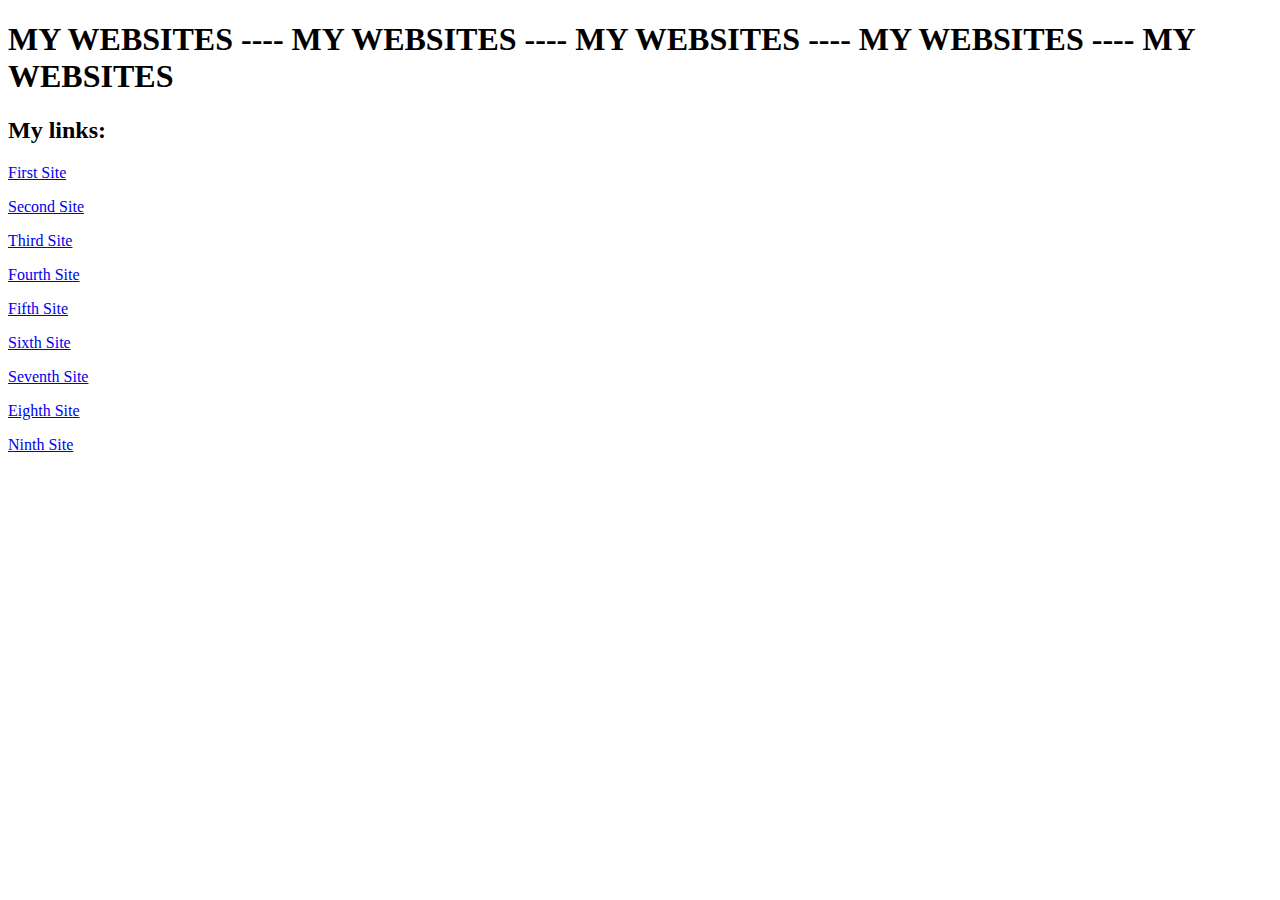
<file: index.html>
<!DOCTYPE html>
<html>


<h1>MY WEBSITES ---- MY WEBSITES ---- MY WEBSITES ---- MY WEBSITES ---- MY WEBSITES</h1>

  <h2>My links:</h2>
<p><a href="firstpage.html">First Site</a></p>


<p><a href="index2.html">Second Site</a></p>


<p><a href="index3.html">Third Site</a></p>


<p><a href="index4.html">Fourth Site</a></p>


<p><a href="index5.html">Fifth Site</a></p>


<p><a href="index6.html">Sixth Site</a></p>


<p><a href="csstextformatting (1).html">Seventh Site</a></p>


<p><a href="cssposition (1).html">Eighth Site</a></p>

<p><a href="drawingexercise.html">Ninth Site</a></p>


</html>
</file>
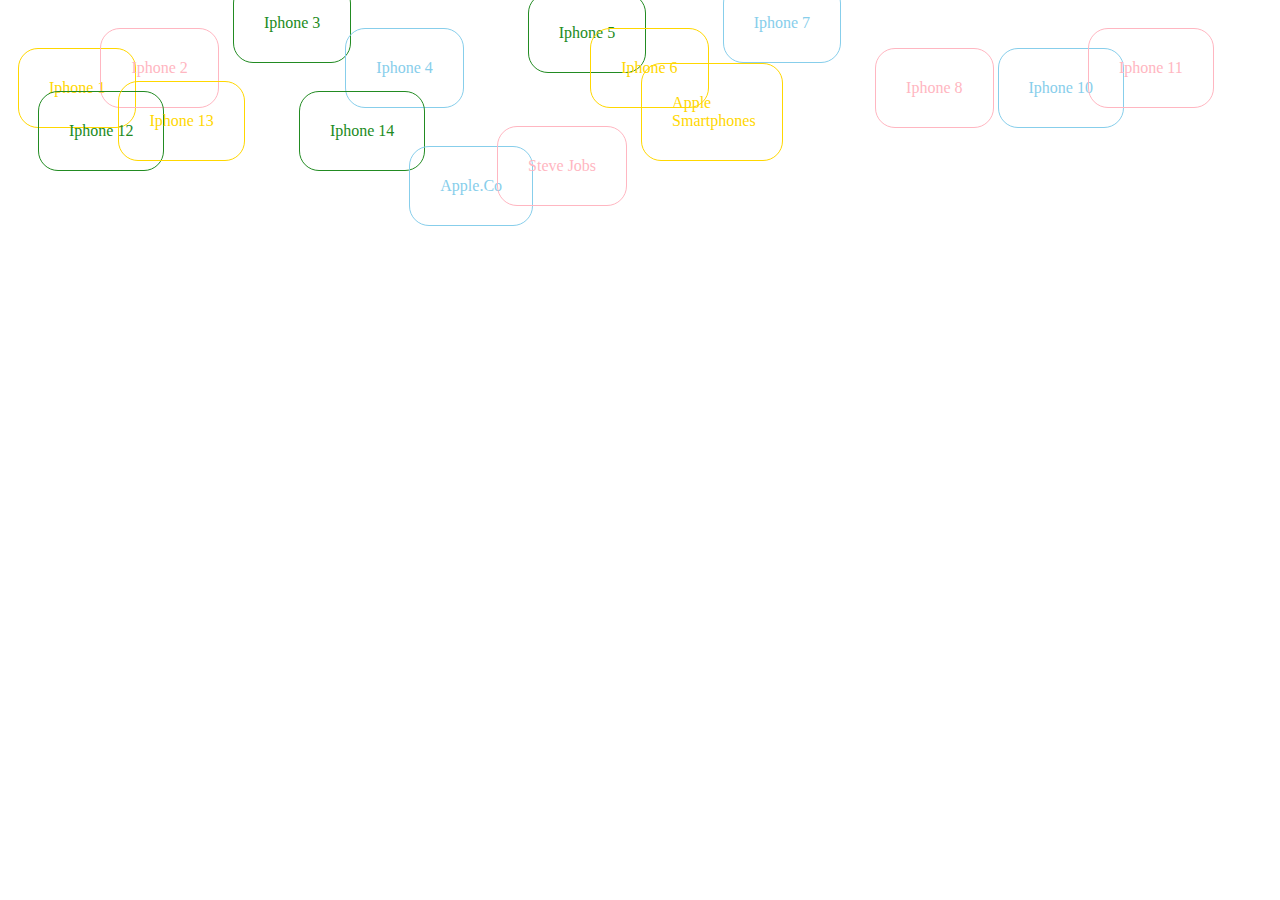
<file: cssposition (1).html>
<!DOCTYPE html>
<html>
  <head>
    <title>CSS Position</title>
    <meta name="viewport" content="width=device-width,initial-scale=1.0" />
    <meta charset="utf-8" />
    <link rel="stylesheet" href="cssposition.css" />
  </head>

  <body>

    <p class="t40-l10 gold">Iphone 1</p>
    <p class="t20-r30 lightpink">Iphone 2</p>
    <p class="b25-r20 forestgreen">Iphone 3</p>
    <p class="t20-r30 skyblue">Iphone 4</p>

    <p class="b15-l30 forestgreen">Iphone 5</p>
    <p class="t20-r30 gold">Iphone 6</p>
    <p class="b25-r20 skyblue">Iphone 7</p>
    <p class="t40-l10 lightpink">Iphone 8</p>

    <p class="t40-l10 skyblue">Iphone 10</p>
    <p class="t20-r30 lightpink">Iphone 11</p>
    <p class="b15-l30 forestgreen">Iphone 12</p>
    <p class="b25-r20 gold">Iphone 13</p>

    <p class="b15-l30 forestgreen">Iphone 14</p>
    <p class="t40-l10 skyblue">Apple.Co</p>
    <p class="t20-r30 lightpink">Steve Jobs</p>
    <p class="b25-r20 gold">Apple Smartphones</p>


  </body>
</html>
</file>
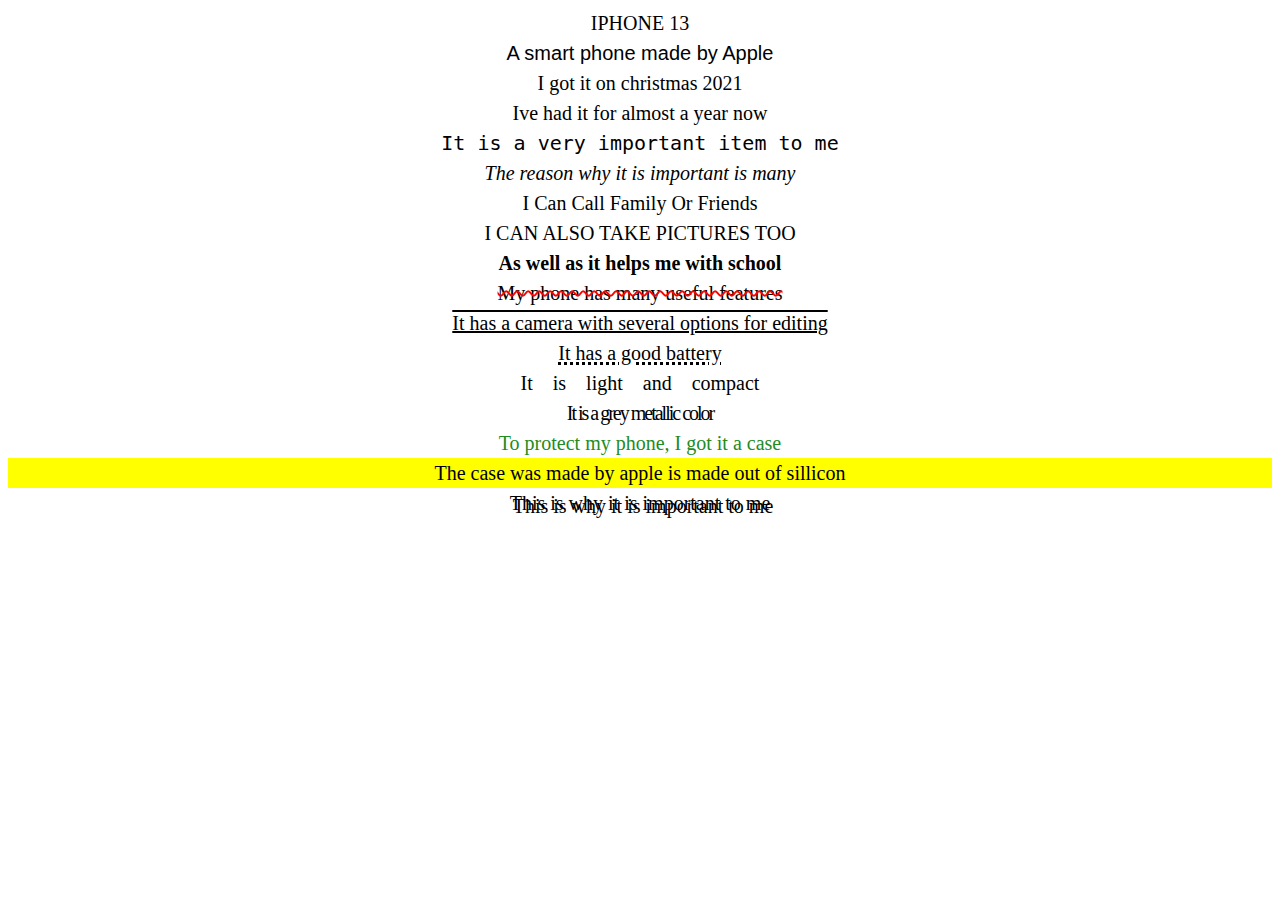
<file: csstextformatting (1).html>
<!DOCTYPE html>
<html>
  <head>
    <title>CSS Text Formatting</title>
    <meta name="viewport" content="width=device-width,initial-scale=1.0" />
    <meta charset="utf-8" />
    <link rel="stylesheet" href="csstextformatting.css" />
  </head>

  <body>

    <p class="">IPHONE 13</p>
    <p class="sans-serif">A smart phone made by Apple</p>
    <p class="cursive">I got it on christmas 2021</p>
    <p class="fantasy">Ive had it for almost a year now</p>
    <p class="monospace">It is a very important item to me</p>
    <p class="italic">The reason why it is important is many</p>
    <p class="capitalize">I can call family or friends</p>
    <p class="uppercase">I can also take pictures too</p>
    <p class="bold">As well as it helps me with school</p>
    <p class="line-through">My phone has many useful features</p>
    <p class="underline-overline">It has a camera with several options for editing</p>
    <p class="dotted-underline">It has a good battery</p>
    <p class="word-spacing">It is light and compact</p>
    <p class="letter-spacing">It is a grey metallic color</p>
    <p class="color">To protect my phone, I got it a case</p>
    <p class="background-color">The case was made by apple is made out of sillicon</p>
    <p class="solid-text-shadow">This is why it is important to me</p>
    <p class="soft-text-shadow"></p>

  </body>
</html>
</file>
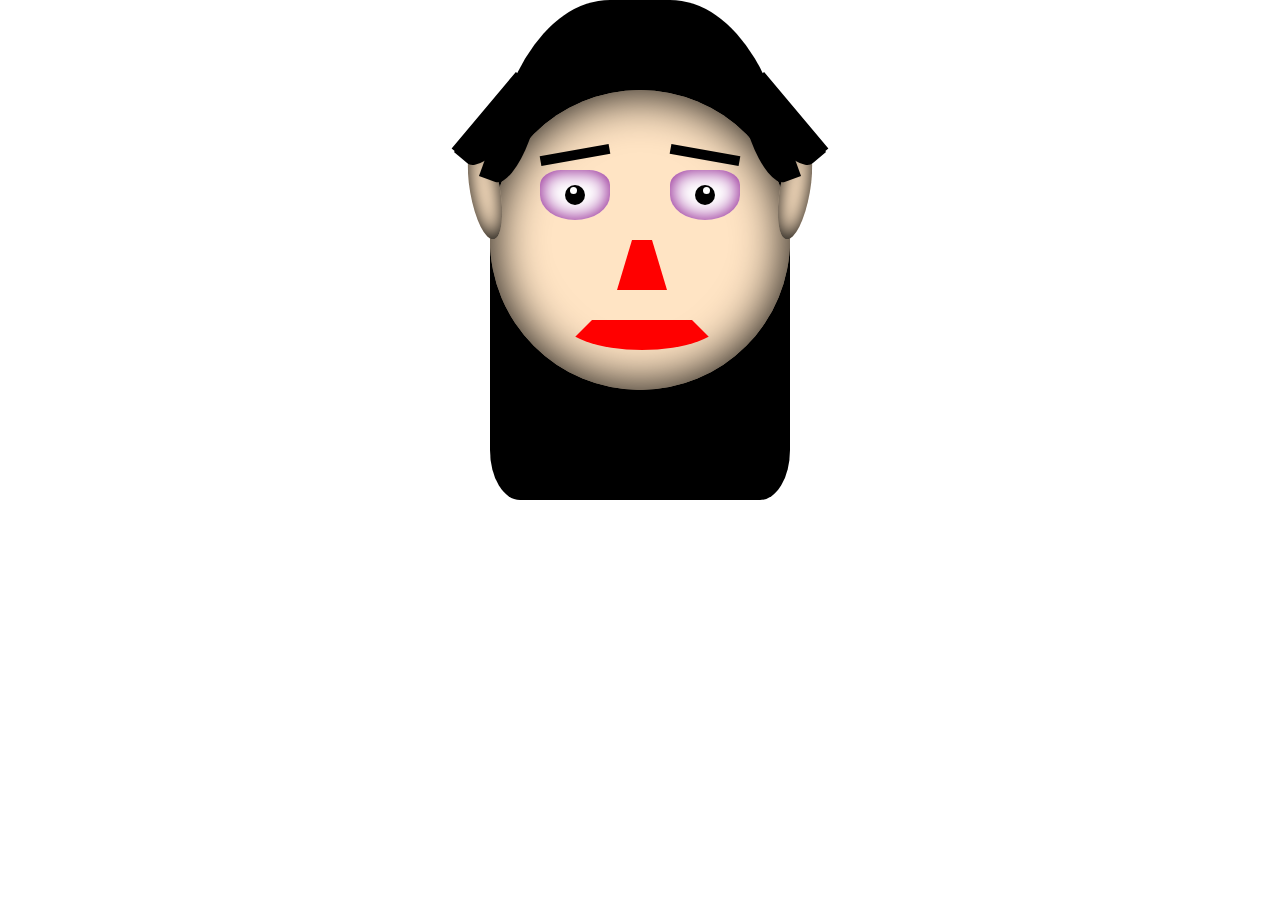
<file: drawingexercise.html>
<!DOCTYPE html>
<html>

<head>
  <title>Timothee Chalamet</title>
  <meta charset="utf-8">
  <meta name="viewport" content="width=device-width,initial-scale=1.0">
  <link rel="stylesheet" href="drawingexercise.css">
</head>

<body>

  <div id="canvas">
    <div id="tophair">
      <div id="skin">
        <div id="curlyhair1"></div>
        <div id="curlyhair2"></div>
        <div id="curlyhair3"></div>
        <div id="curlyhair4"></div>
        <div id="curlyhair5"></div>
        <div id="curlyhair6"></div>
        <div id="eye1"></div>
        <div id="eye2"></div>
        <div id="eyebrow1"></div>
        <div id="eyebrow2"></div>
        <div id="iris1"></div>
        <div id="iris2"></div>
        <div id="pupil1"></div>
        <div id="pupil2"></div>
        <div id="nose"></div>
        <div id="lips"></div>
        <div id="ear1"></div>
        <div id="ear2"></div>
      </div>
    </div>
  </div>

</body>

</html>
</file>
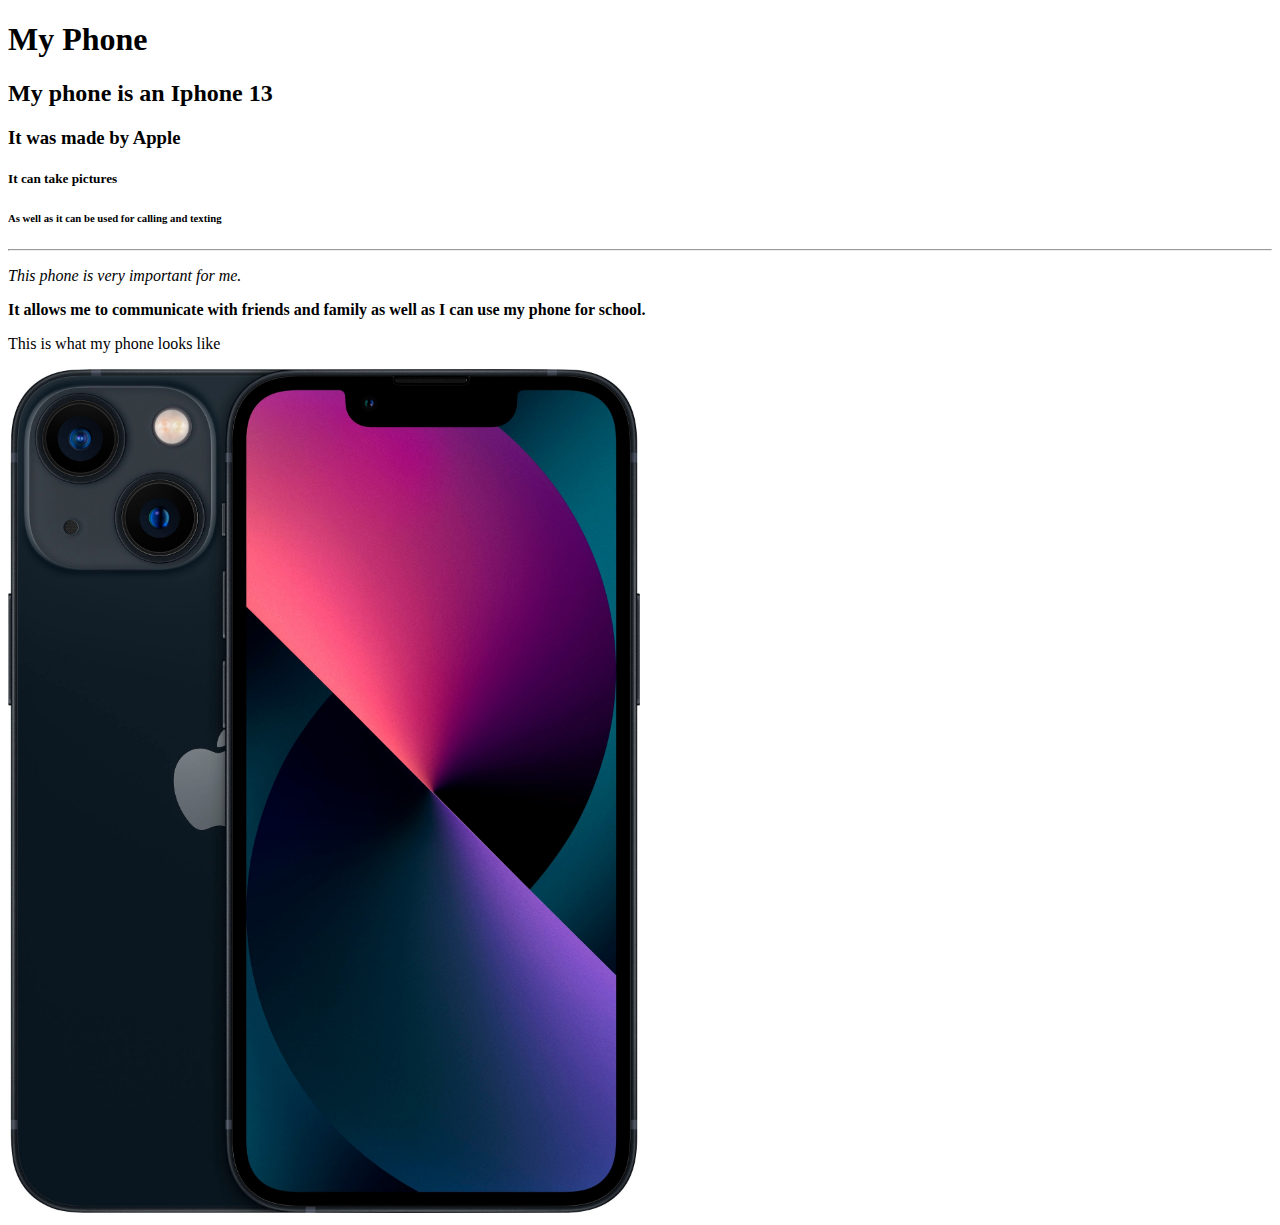
<file: firstpage.html>
<!DOCTYPE html>
<html>

  <head>
    <title>HTML Basics Overview</title>
    <meta name="viewport" content="width=device-width,initial-scale=1.0" />
    <meta charset="utf-8"/>
  </head>

  <body>
    <h1>My Phone</h1>
    <h2>My phone is an Iphone 13</h2>
    <h3>It was made by Apple</h3>
    <h4></h4>
    <h5>It can take pictures</h5>
    <h6>As well as it can be used for calling and texting</h6>

    <p></p>


    <p>

    </p>

    <hr>


    <p><em>This phone is very important for me.</em></p>

    <p><strong>It allows me to communicate with friends and family as well as I can use my phone for school.</strong></p>

    <p> This is what my phone looks like</p>

    <img src="Iphone 13 picture.jpg" width="50%">

  </body>

</html>
</file>
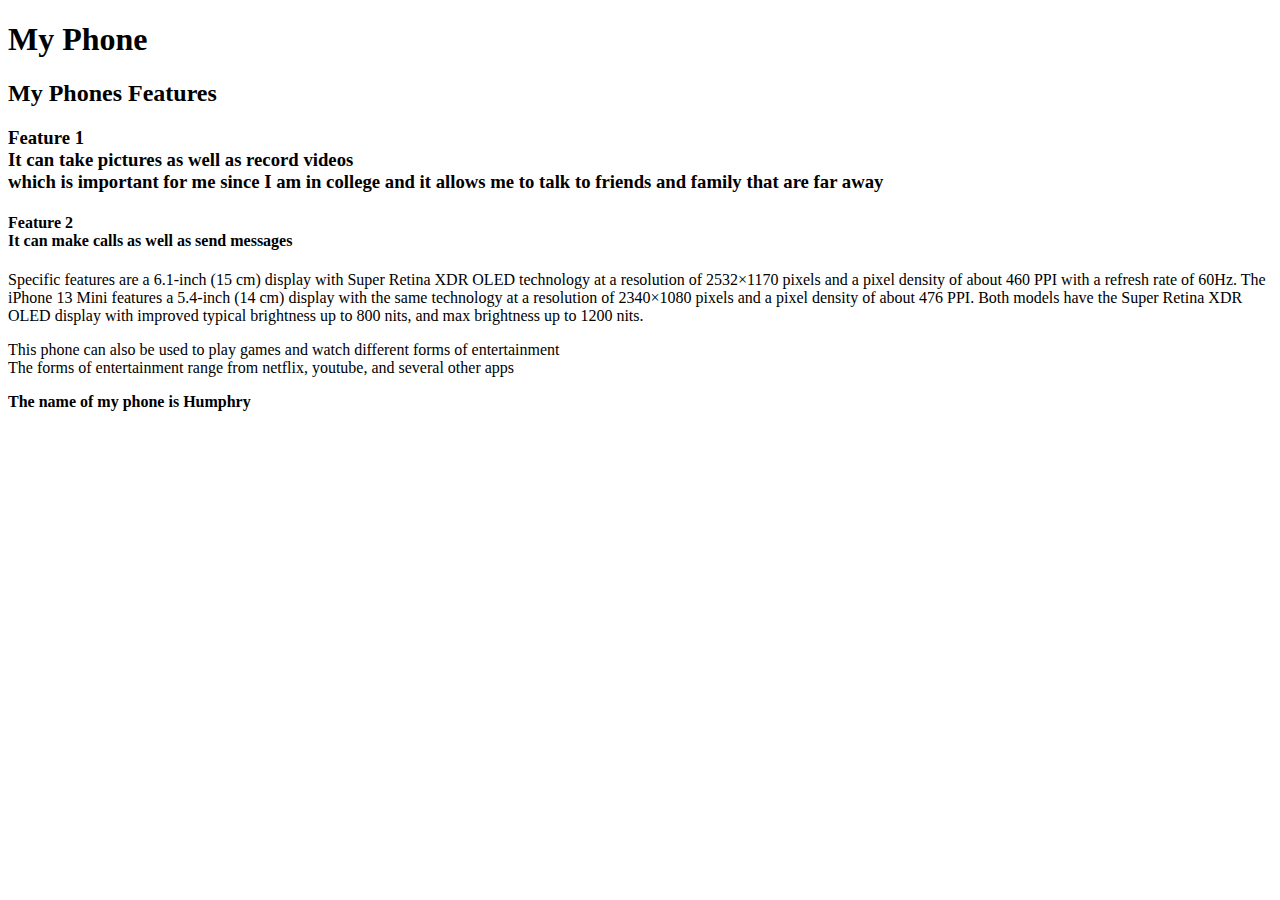
<file: index2.html>
<!DOCTYPE html>
<html>

  <head>
    <title>HTML Basics Overview</title>
    <meta name="viewport" content="width=device-width,initial-scale=1.0" />
    <meta charset="utf-8"/>
  </head>

  <body>
    <h1>My Phone</h1>
    <h2>My Phones Features</h2>
    <h3>Feature 1<br>It can take pictures as well as record videos<br>which is important for me since I am in college and it allows me to talk to friends and family that are far away</h3>
    <h4>Feature 2<br>It can make calls as well as send messages</h4>

    <p>Specific features are a 6.1-inch (15 cm) display with Super Retina XDR OLED technology at a resolution of 2532×1170 pixels and a pixel density of about 460 PPI with a refresh rate of 60Hz. The iPhone 13 Mini features a 5.4-inch (14 cm) display with the same technology at a resolution of 2340×1080 pixels and a pixel density of about 476 PPI. Both models have the Super Retina XDR OLED display with improved typical brightness up to 800 nits, and max brightness up to 1200 nits.

    <p>This phone can also be used to play games and watch different forms of entertainment<br>The forms of entertainment range from netflix, youtube, and several other apps</p>


    <p><strong>The name of my phone is Humphry</strong></p>

  </body>

</html>
</file>
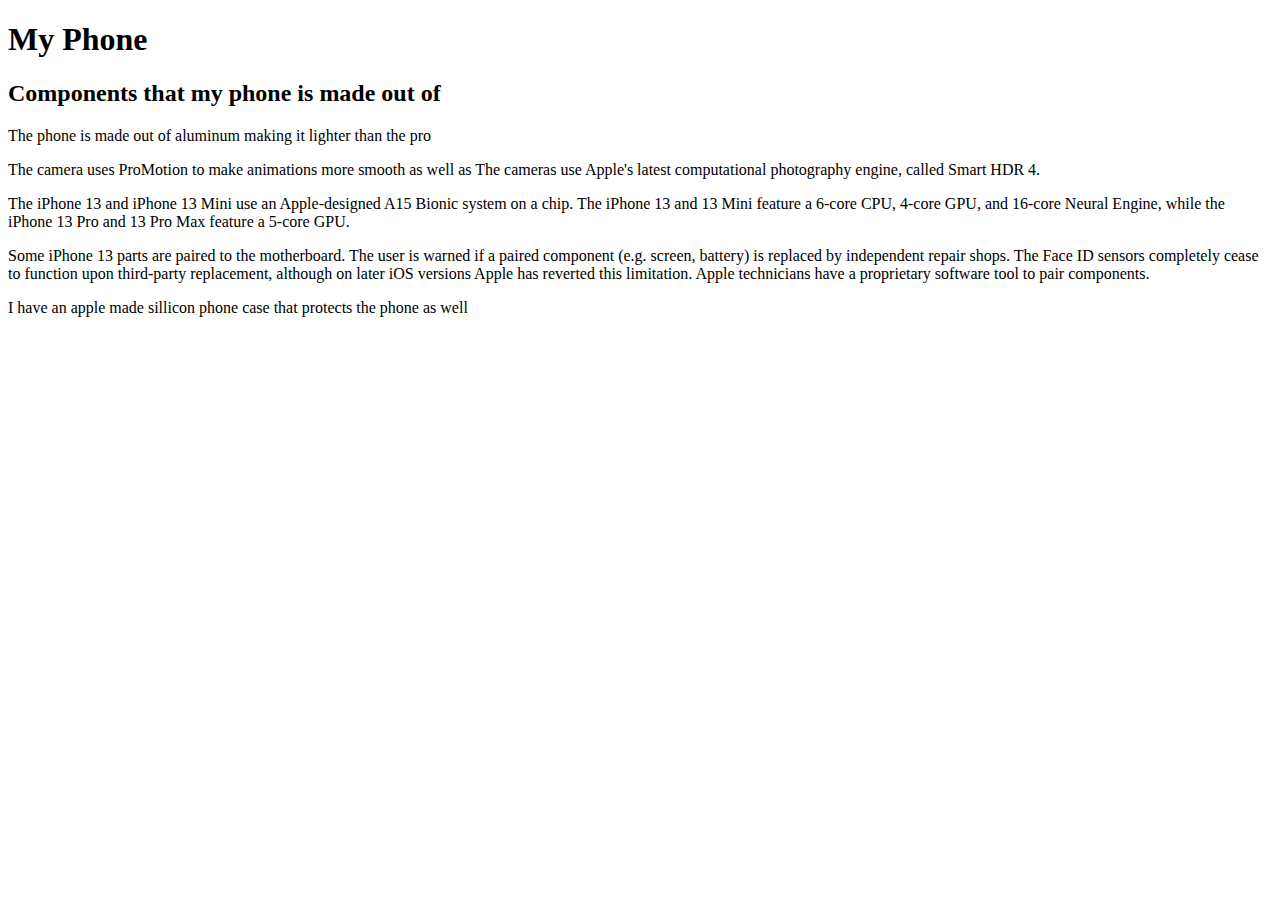
<file: index3.html>
<!DOCTYPE html>
<html>

  <head>
    <title>HTML Basics Overview</title>
    <meta name="viewport" content="width=device-width,initial-scale=1.0" />
    <meta charset="utf-8"/>
  </head>

  <body>
    <h1>My Phone</h1>
    <h2>Components that my phone is made out of</h2>

    <p>The phone is made out of aluminum making it lighter than the pro</p>

    <p>The camera uses ProMotion to make animations more smooth as well as The cameras use Apple's latest computational photography engine, called Smart HDR 4.</p>

    <p>The iPhone 13 and iPhone 13 Mini use an Apple-designed A15 Bionic system on a chip. The iPhone 13 and 13 Mini feature a 6-core CPU, 4-core GPU, and 16-core Neural Engine, while the iPhone 13 Pro and 13 Pro Max feature a 5-core GPU.</p>

    <p>Some iPhone 13 parts are paired to the motherboard. The user is warned if a paired component (e.g. screen, battery) is replaced by independent repair shops. The Face ID sensors completely cease to function upon third-party replacement, although on later iOS versions Apple has reverted this limitation. Apple technicians have a proprietary software tool to pair components.</p>

    <p>I have an apple made sillicon phone case that protects the phone as well</p>

  </body>

</html>
</file>
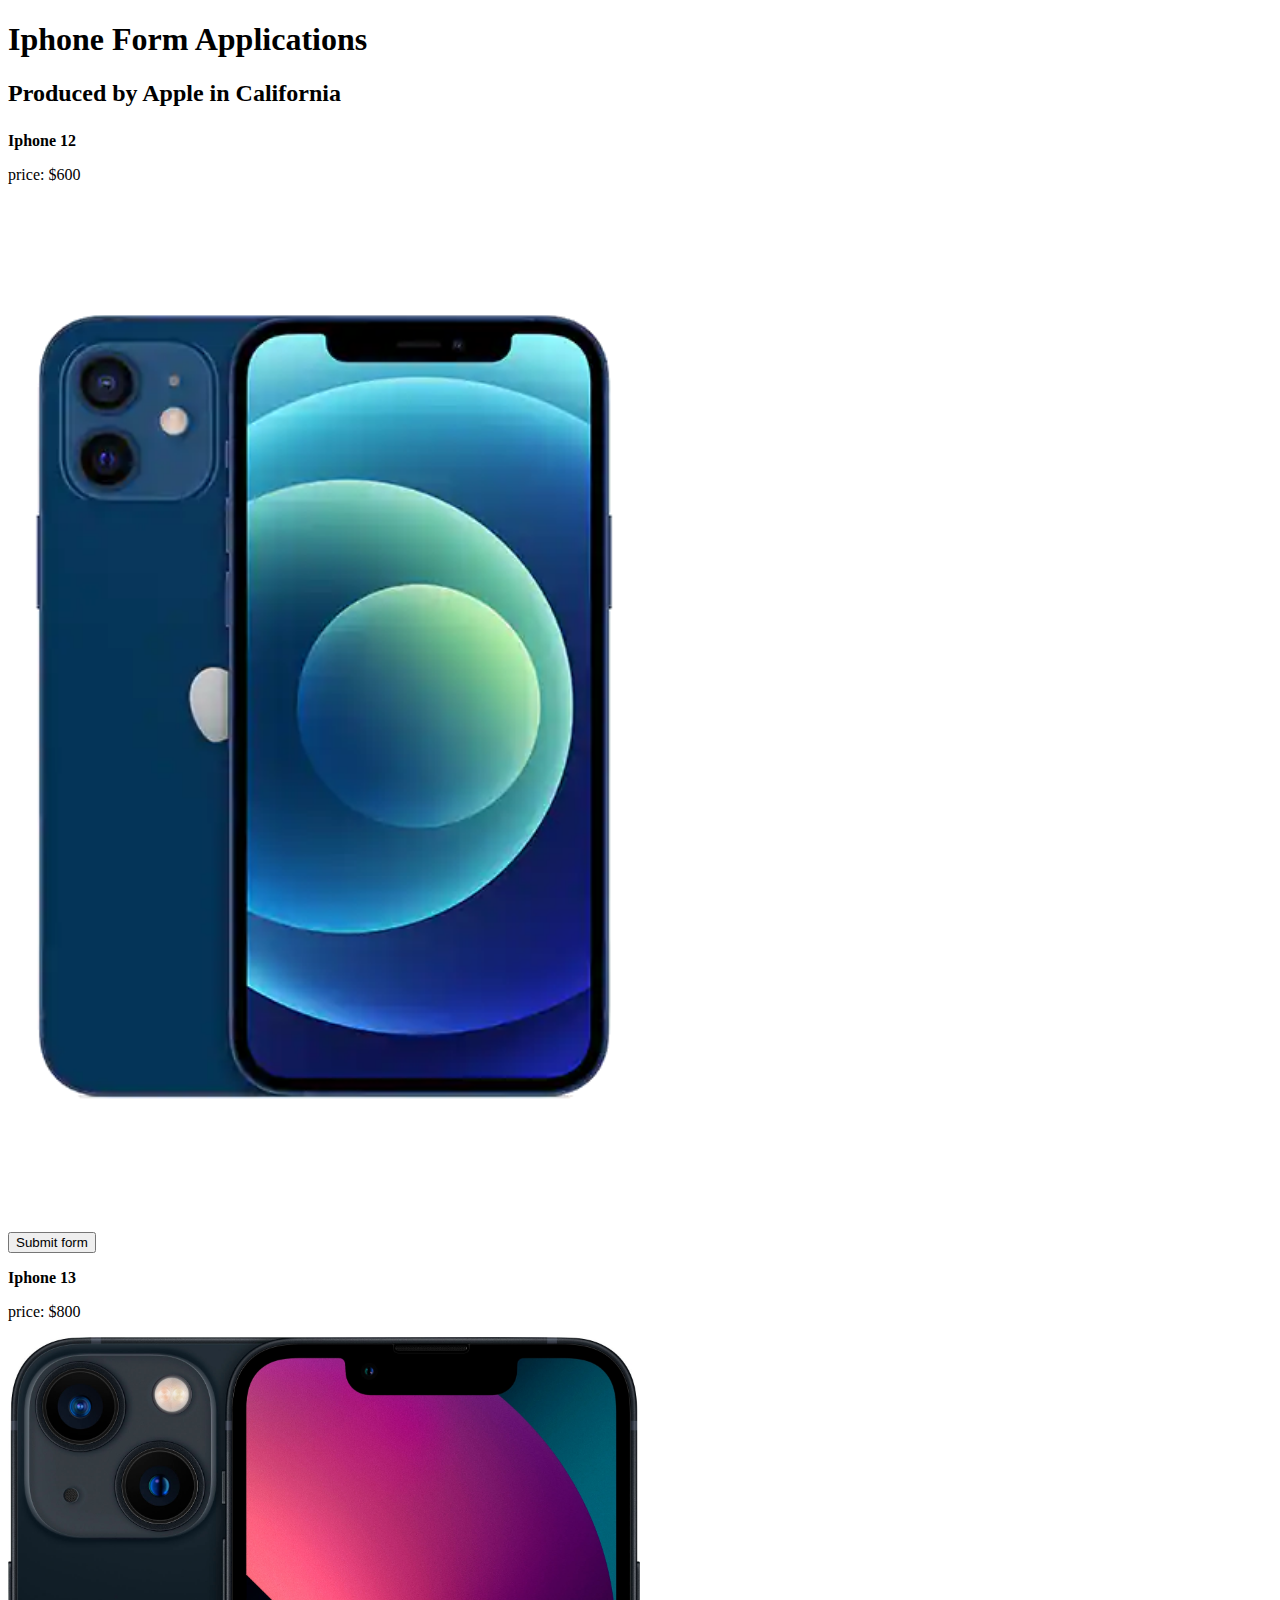
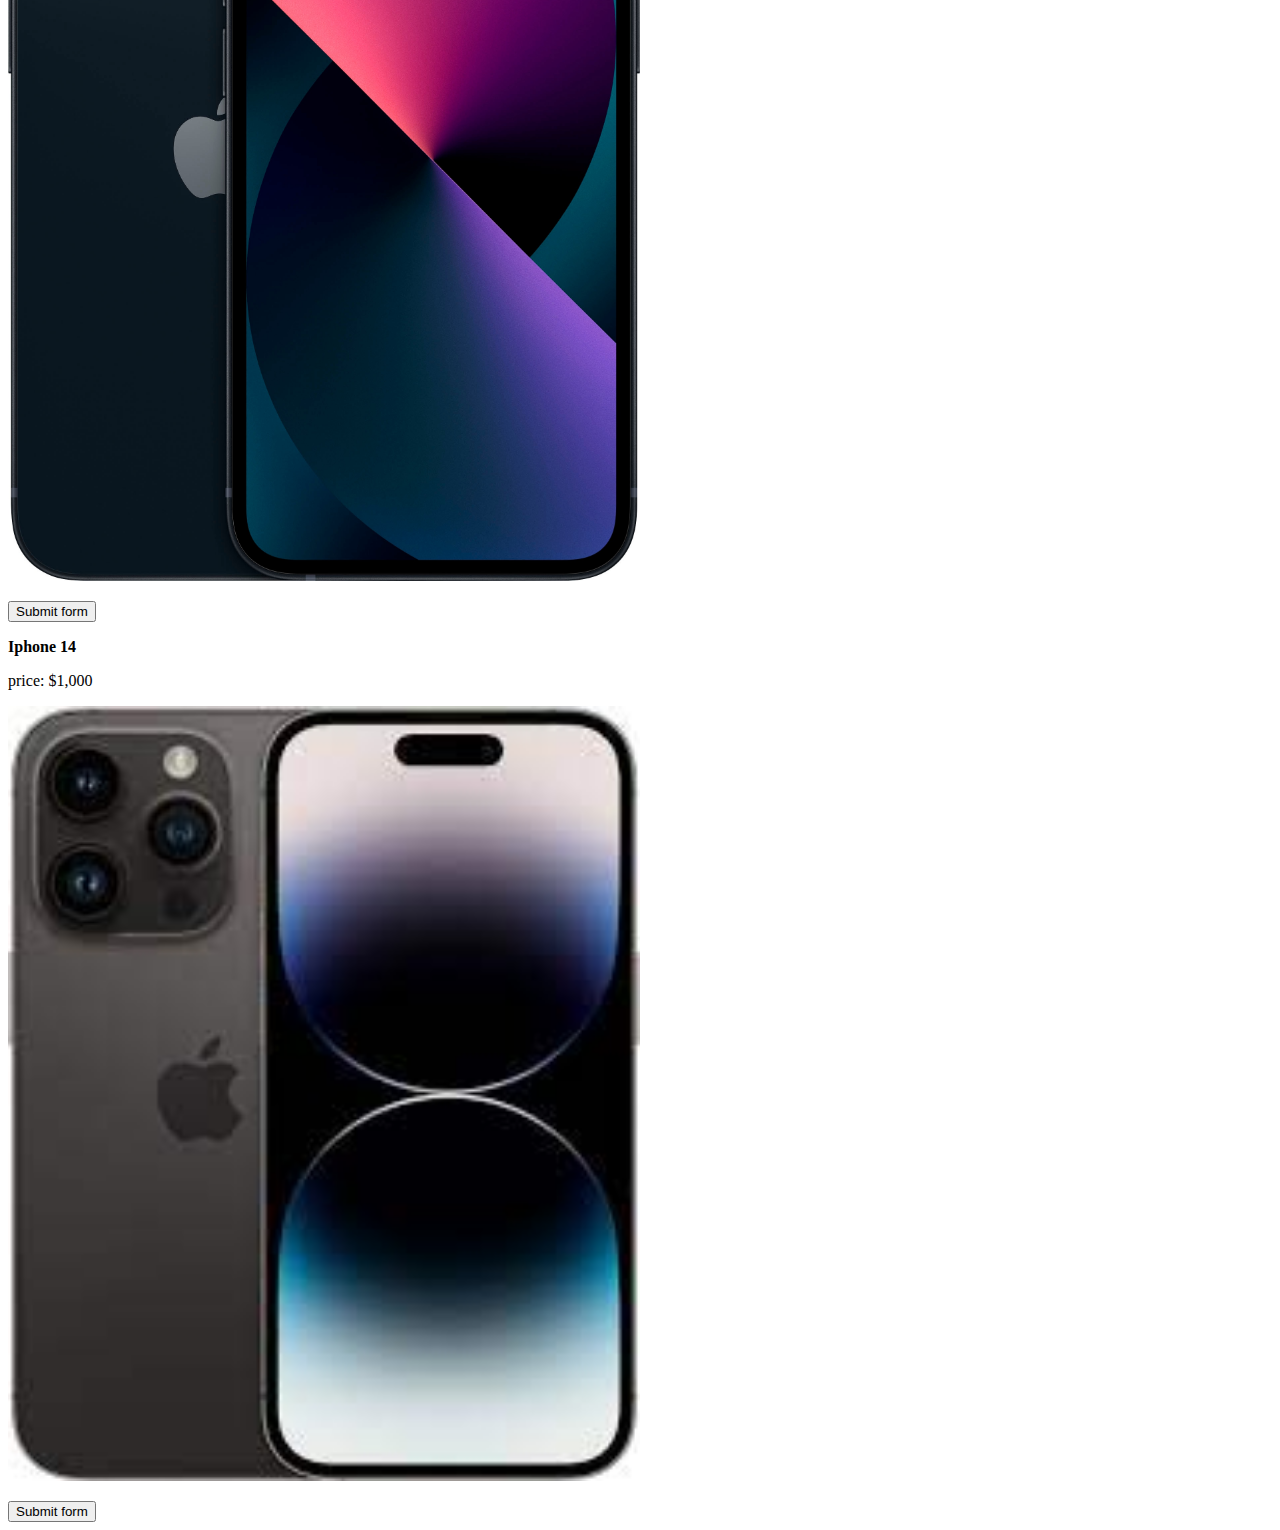
<file: index4.html>
<!DOCTYPE html>
<html>

  <head>
    <title>HTML Basics Overview</title>
    <meta name="viewport" content="width=device-width,initial-scale=1.0" />
    <meta charset="utf-8"/>
  </head>

  <body>
    <h1>Iphone Form Applications </h1>
    <h2>Produced by Apple in California</h2>
    <h3></h3>
    <h4></h4>
    <h5></h5>
    <h6></h6>

    <p><strong>Iphone 12</strong></p>
    <p>price: $600</p>
    <img src="Iphone 12 picture.jpg" width="50%">
    <p></p>
    <button>
      Submit form
    </button>

    <p><strong>Iphone 13</strong></p>
    <p>price: $800</p>
    <img src="Iphone 13 picture.jpg" width="50%">
    <p></p>
    <button>
      Submit form
    </button>

    <p><strong>Iphone 14</strong></p>
    <p>price: $1,000</p>
    <img src="Iphone 14 picture.jpg" width="50%">

<p></p>
<button>
  Submit form
</button>

  </body>

</html>
</file>
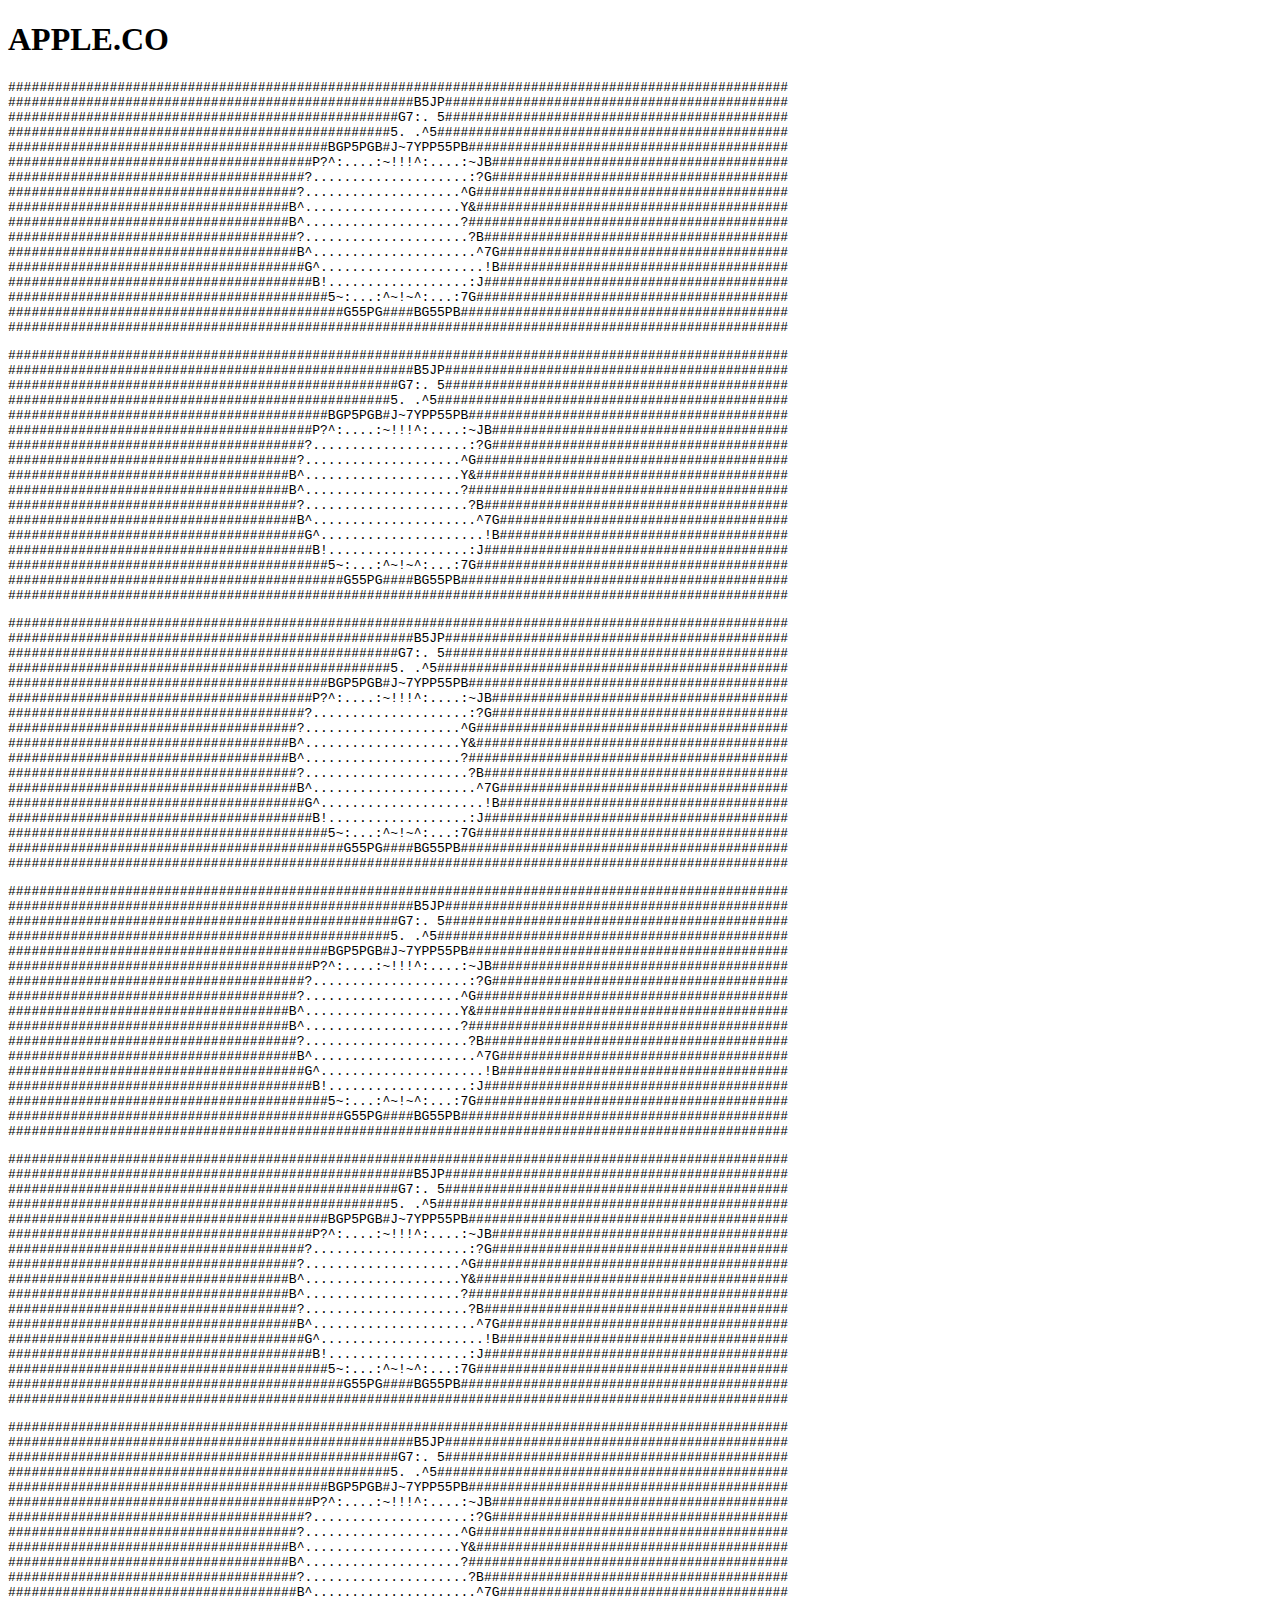
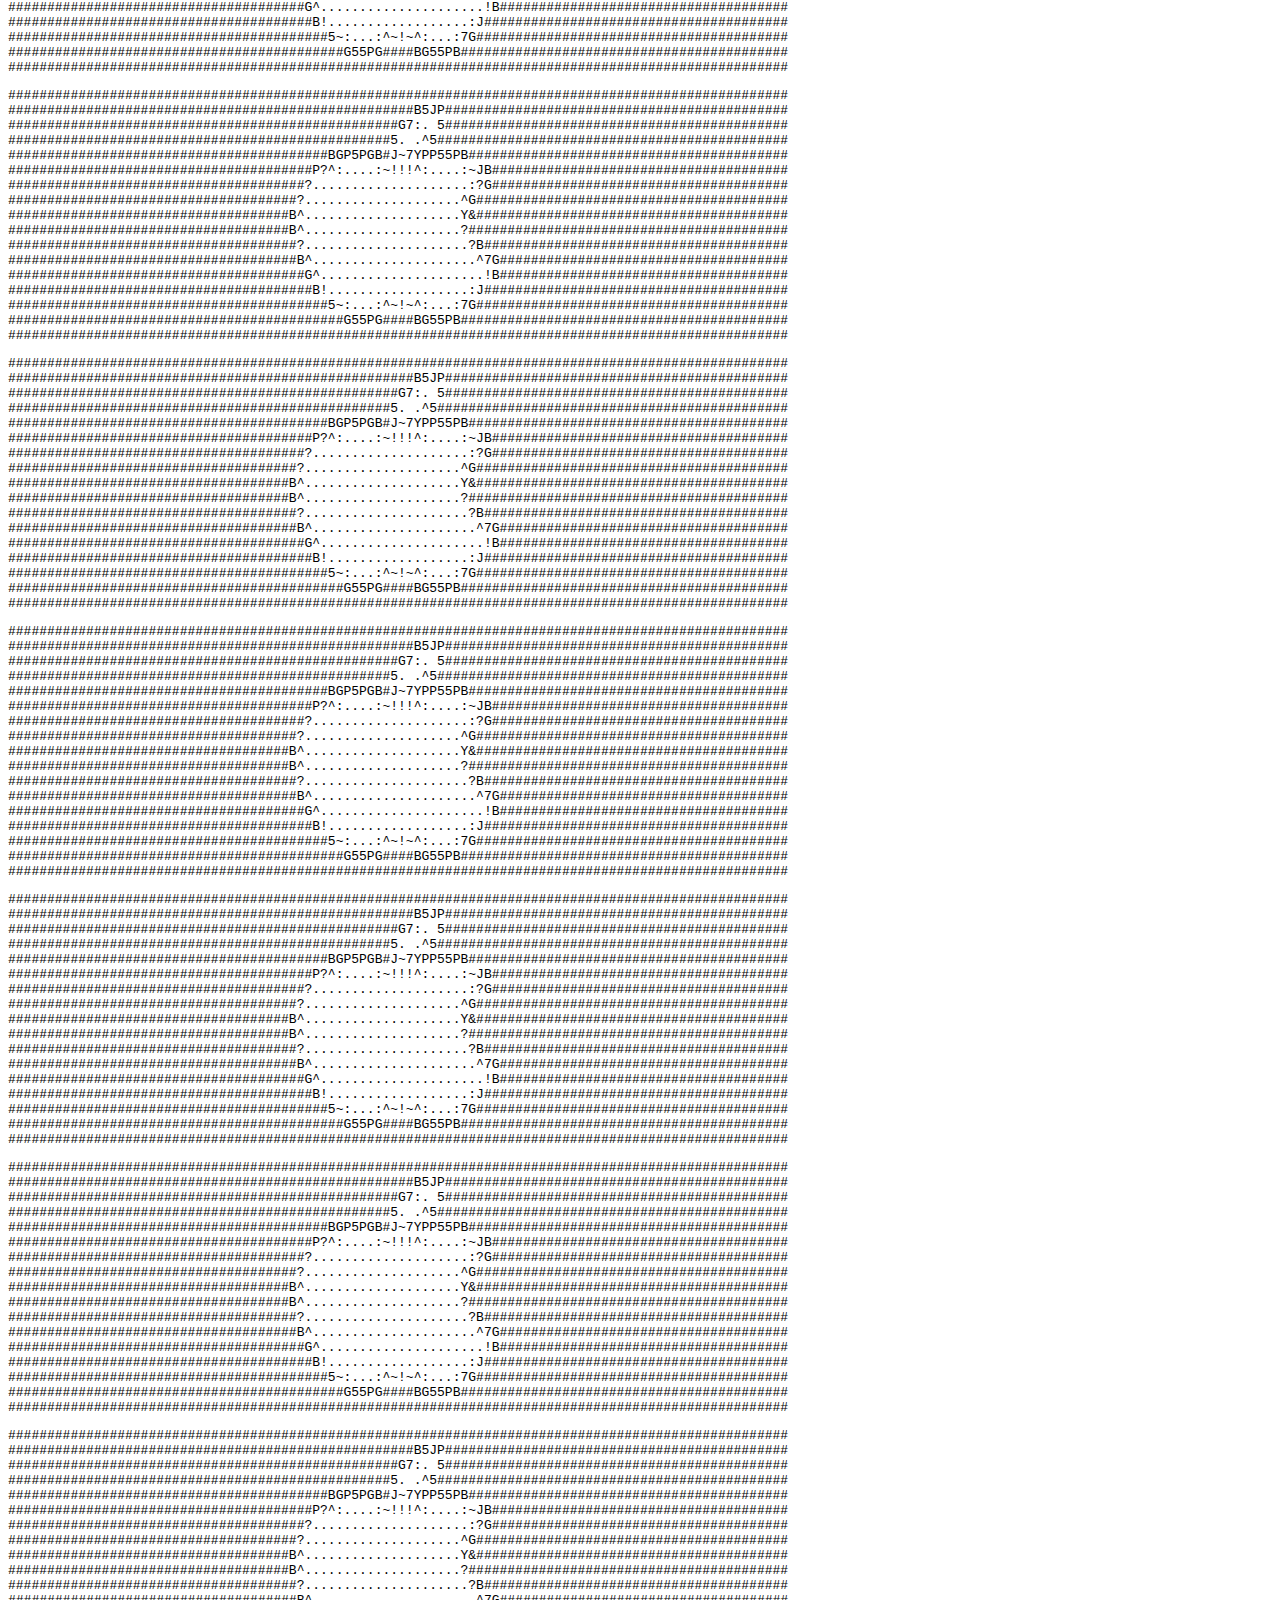
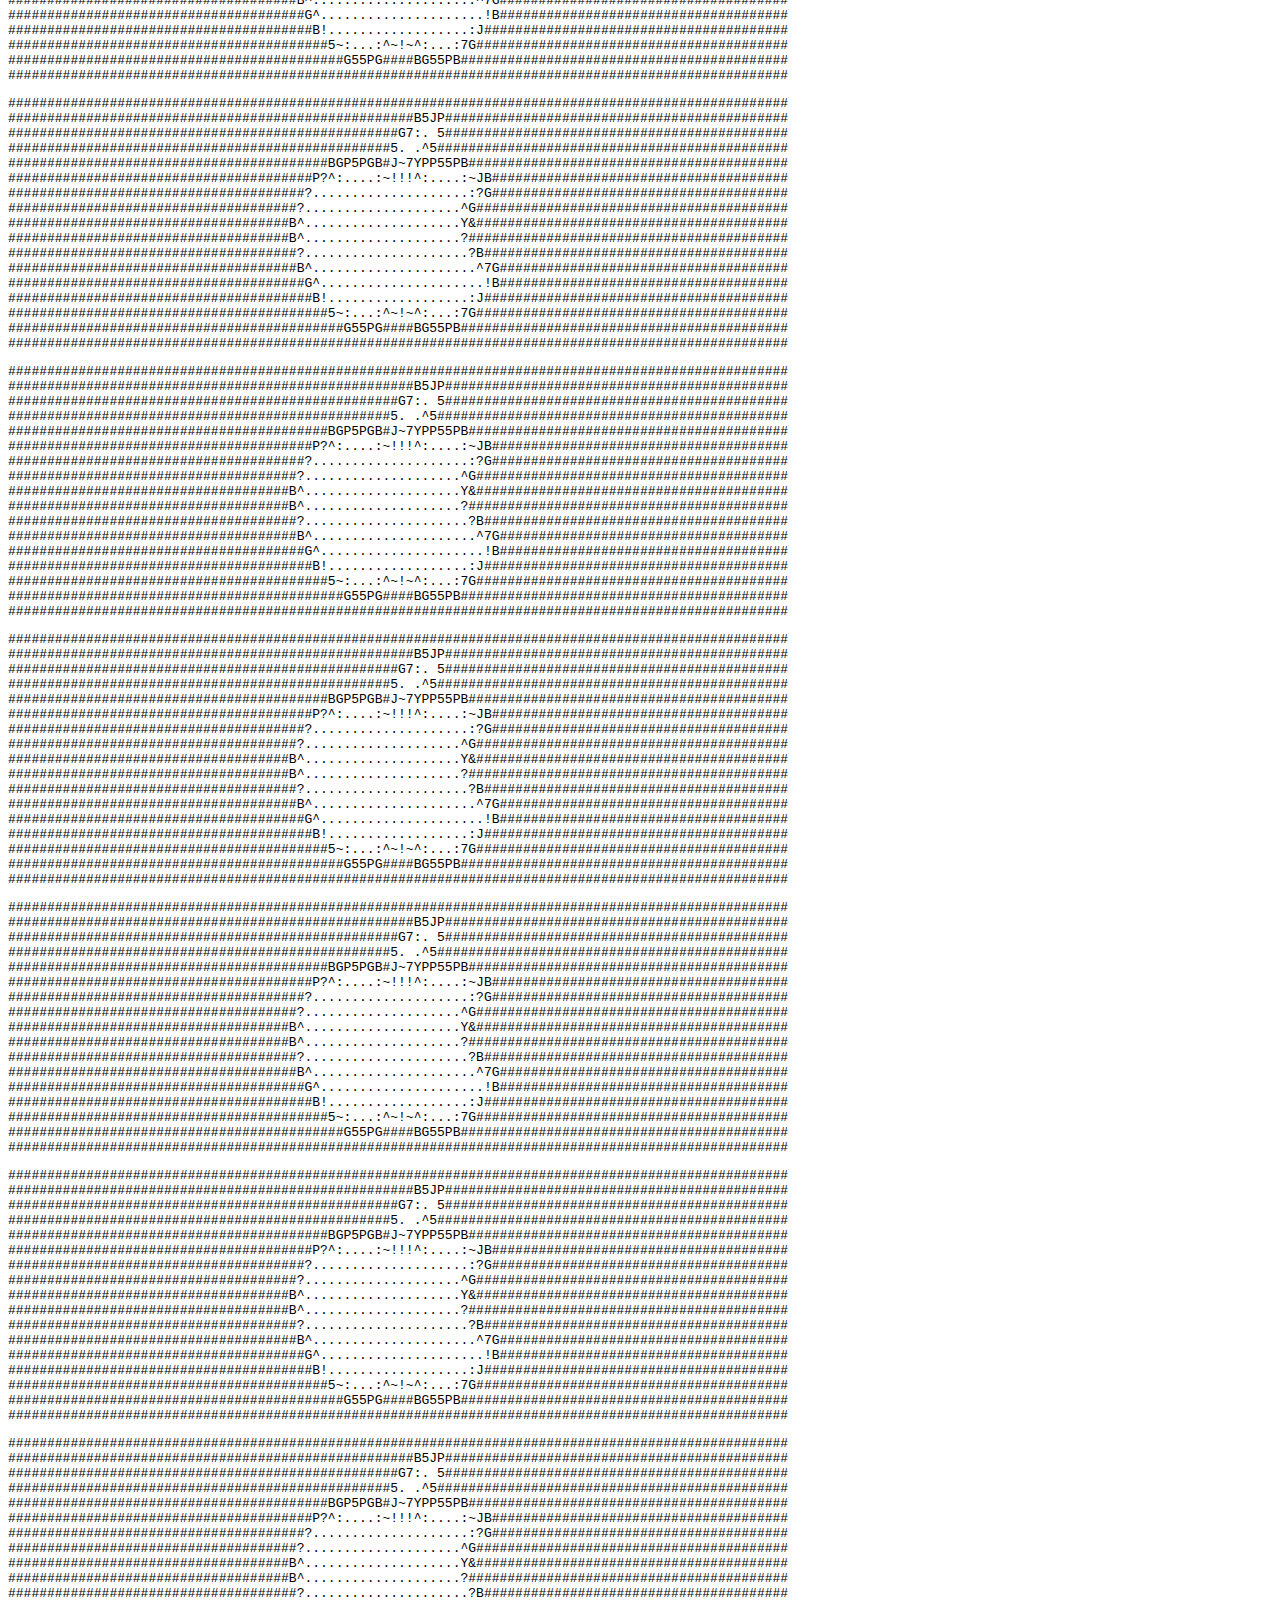
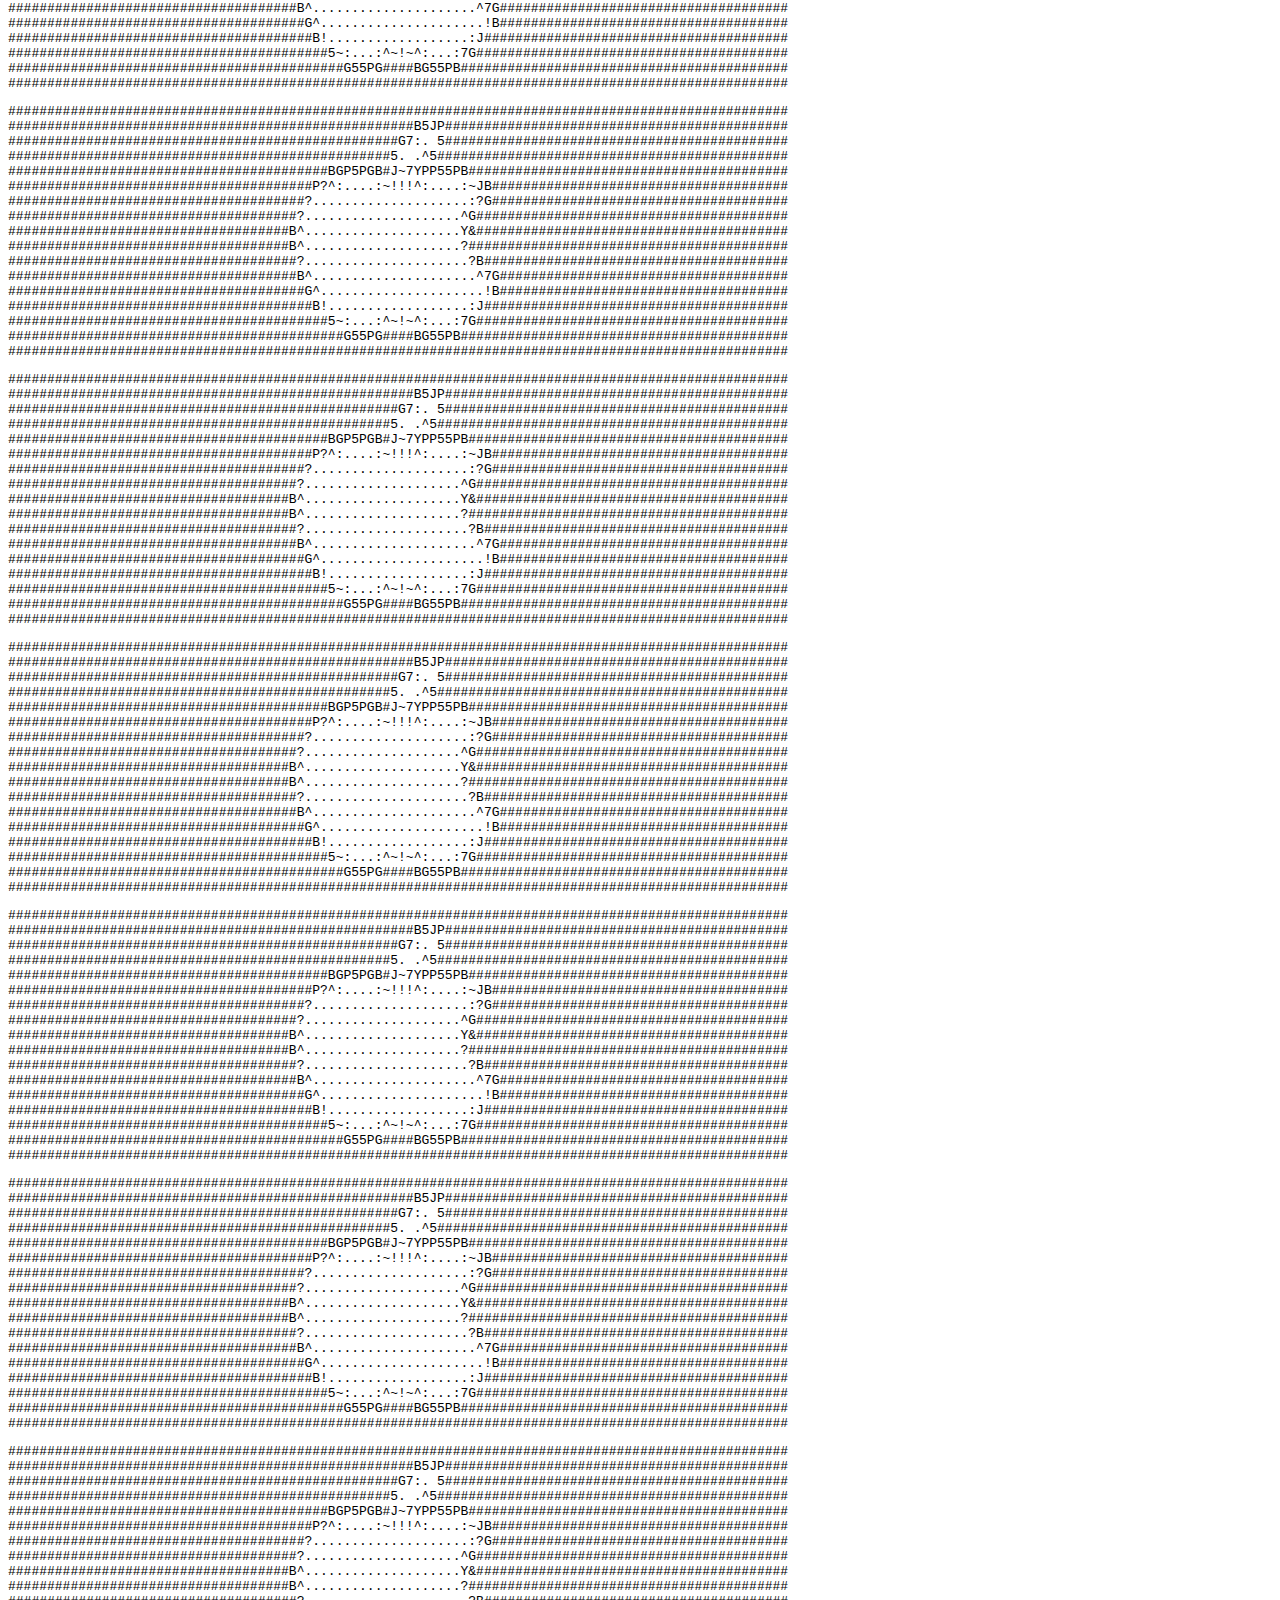
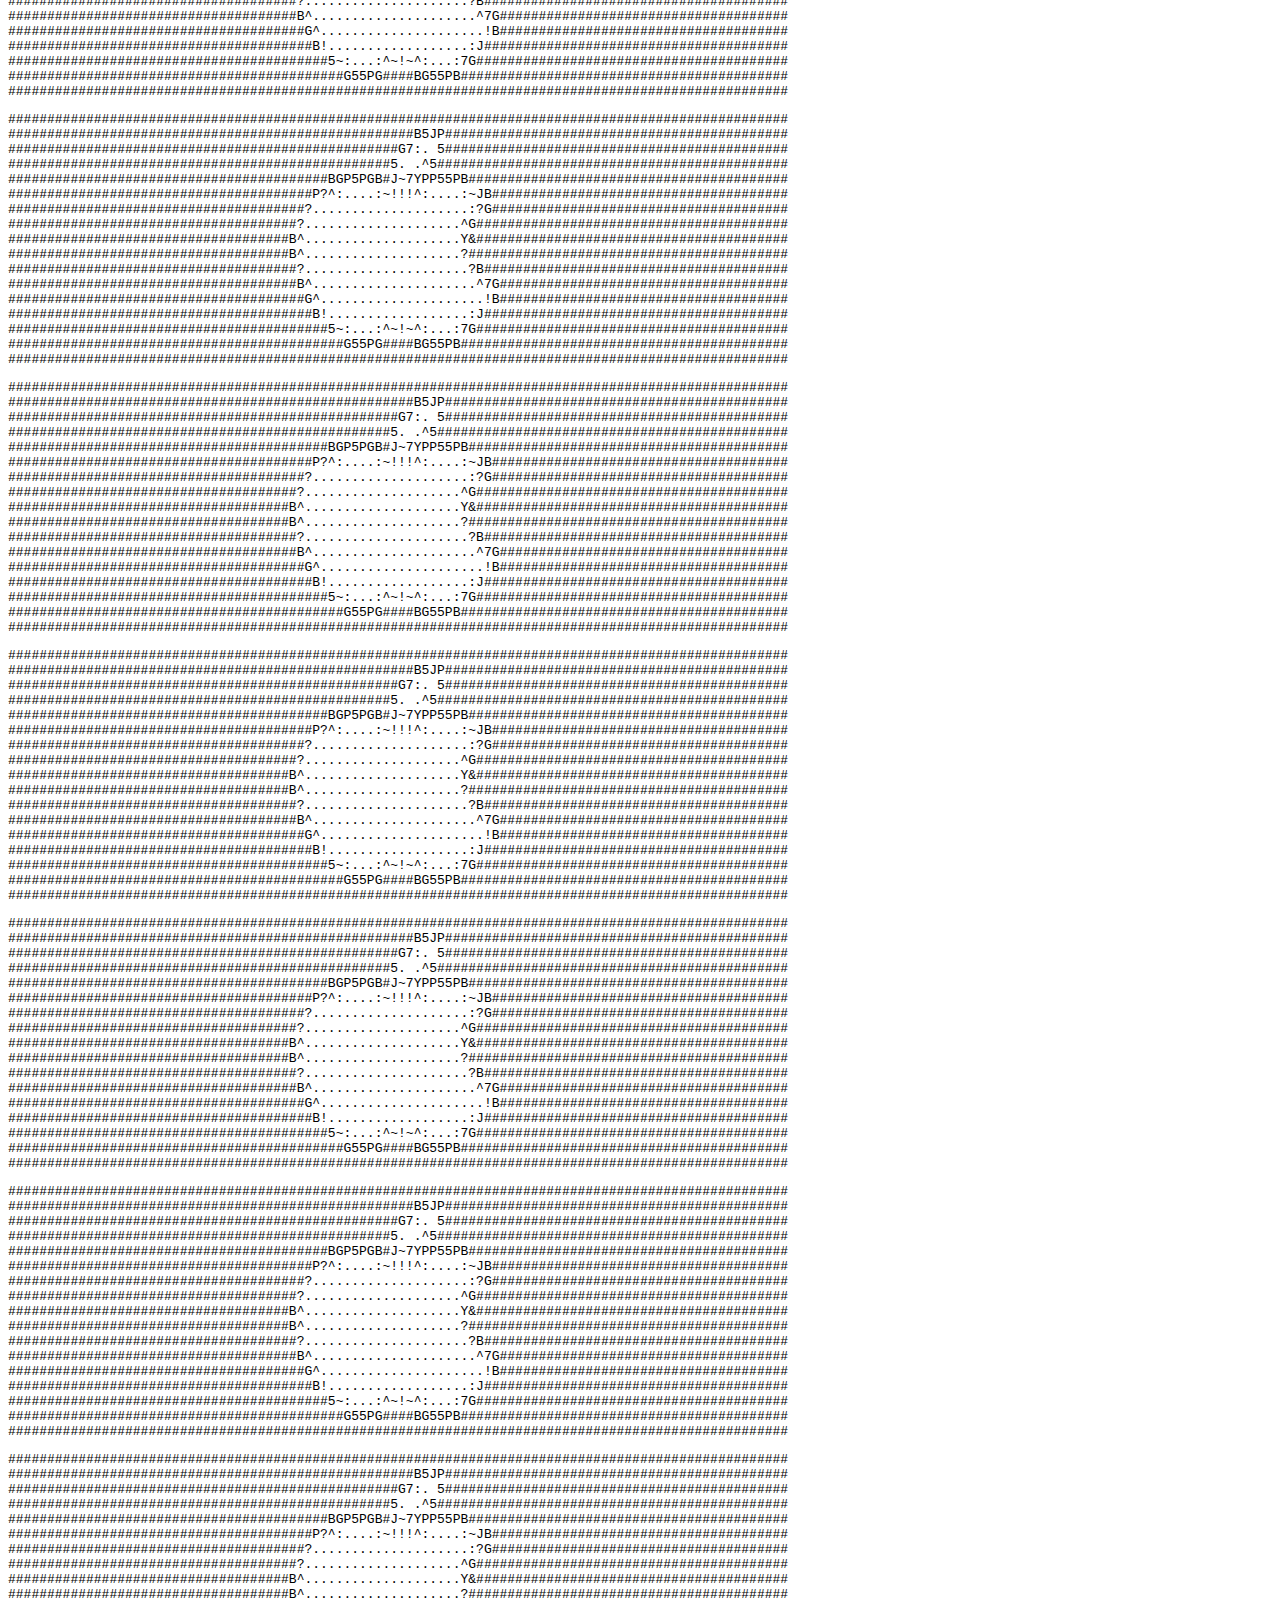
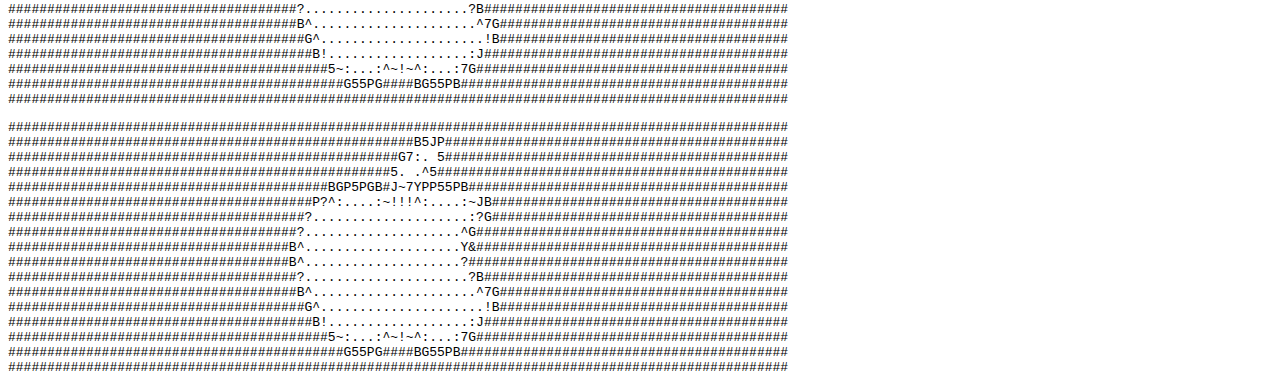
<file: index5.html>
<!DOCTYPE html>
<html>

  <head>
    <title>HTML Basics Overview</title>
    <meta name="viewport" content="width=device-width,initial-scale=1.0" />
    <meta charset="utf-8"/>
  </head>

<h1>APPLE.CO</h1>

<pre>####################################################################################################
####################################################B5JP############################################
##################################################G7:. 5############################################
#################################################5. .^5#############################################
#########################################BGP5PGB#J~7YPP55PB#########################################
#######################################P?^:....:~!!!^:....:~JB######################################
######################################?....................:?G######################################
#####################################?....................^G########################################
####################################B^....................Y&########################################
####################################B^....................?#########################################
#####################################?.....................?B#######################################
#####################################B^.....................^7G#####################################
######################################G^.....................!B#####################################
#######################################B!..................:J#######################################
#########################################5~:...:^~!~^:...:7G########################################
###########################################G55PG####BG55PB##########################################
#################################################################################################### </pre>
<pre>####################################################################################################
####################################################B5JP############################################
##################################################G7:. 5############################################
#################################################5. .^5#############################################
#########################################BGP5PGB#J~7YPP55PB#########################################
#######################################P?^:....:~!!!^:....:~JB######################################
######################################?....................:?G######################################
#####################################?....................^G########################################
####################################B^....................Y&########################################
####################################B^....................?#########################################
#####################################?.....................?B#######################################
#####################################B^.....................^7G#####################################
######################################G^.....................!B#####################################
#######################################B!..................:J#######################################
#########################################5~:...:^~!~^:...:7G########################################
###########################################G55PG####BG55PB##########################################
#################################################################################################### </pre>
<pre>####################################################################################################
####################################################B5JP############################################
##################################################G7:. 5############################################
#################################################5. .^5#############################################
#########################################BGP5PGB#J~7YPP55PB#########################################
#######################################P?^:....:~!!!^:....:~JB######################################
######################################?....................:?G######################################
#####################################?....................^G########################################
####################################B^....................Y&########################################
####################################B^....................?#########################################
#####################################?.....................?B#######################################
#####################################B^.....................^7G#####################################
######################################G^.....................!B#####################################
#######################################B!..................:J#######################################
#########################################5~:...:^~!~^:...:7G########################################
###########################################G55PG####BG55PB##########################################
#################################################################################################### </pre>
<pre>####################################################################################################
####################################################B5JP############################################
##################################################G7:. 5############################################
#################################################5. .^5#############################################
#########################################BGP5PGB#J~7YPP55PB#########################################
#######################################P?^:....:~!!!^:....:~JB######################################
######################################?....................:?G######################################
#####################################?....................^G########################################
####################################B^....................Y&########################################
####################################B^....................?#########################################
#####################################?.....................?B#######################################
#####################################B^.....................^7G#####################################
######################################G^.....................!B#####################################
#######################################B!..................:J#######################################
#########################################5~:...:^~!~^:...:7G########################################
###########################################G55PG####BG55PB##########################################
#################################################################################################### </pre>
<pre>####################################################################################################
####################################################B5JP############################################
##################################################G7:. 5############################################
#################################################5. .^5#############################################
#########################################BGP5PGB#J~7YPP55PB#########################################
#######################################P?^:....:~!!!^:....:~JB######################################
######################################?....................:?G######################################
#####################################?....................^G########################################
####################################B^....................Y&########################################
####################################B^....................?#########################################
#####################################?.....................?B#######################################
#####################################B^.....................^7G#####################################
######################################G^.....................!B#####################################
#######################################B!..................:J#######################################
#########################################5~:...:^~!~^:...:7G########################################
###########################################G55PG####BG55PB##########################################
#################################################################################################### </pre>
<pre>####################################################################################################
####################################################B5JP############################################
##################################################G7:. 5############################################
#################################################5. .^5#############################################
#########################################BGP5PGB#J~7YPP55PB#########################################
#######################################P?^:....:~!!!^:....:~JB######################################
######################################?....................:?G######################################
#####################################?....................^G########################################
####################################B^....................Y&########################################
####################################B^....................?#########################################
#####################################?.....................?B#######################################
#####################################B^.....................^7G#####################################
######################################G^.....................!B#####################################
#######################################B!..................:J#######################################
#########################################5~:...:^~!~^:...:7G########################################
###########################################G55PG####BG55PB##########################################
#################################################################################################### </pre>
<pre>####################################################################################################
####################################################B5JP############################################
##################################################G7:. 5############################################
#################################################5. .^5#############################################
#########################################BGP5PGB#J~7YPP55PB#########################################
#######################################P?^:....:~!!!^:....:~JB######################################
######################################?....................:?G######################################
#####################################?....................^G########################################
####################################B^....................Y&########################################
####################################B^....................?#########################################
#####################################?.....................?B#######################################
#####################################B^.....................^7G#####################################
######################################G^.....................!B#####################################
#######################################B!..................:J#######################################
#########################################5~:...:^~!~^:...:7G########################################
###########################################G55PG####BG55PB##########################################
#################################################################################################### </pre>
<pre>####################################################################################################
####################################################B5JP############################################
##################################################G7:. 5############################################
#################################################5. .^5#############################################
#########################################BGP5PGB#J~7YPP55PB#########################################
#######################################P?^:....:~!!!^:....:~JB######################################
######################################?....................:?G######################################
#####################################?....................^G########################################
####################################B^....................Y&########################################
####################################B^....................?#########################################
#####################################?.....................?B#######################################
#####################################B^.....................^7G#####################################
######################################G^.....................!B#####################################
#######################################B!..................:J#######################################
#########################################5~:...:^~!~^:...:7G########################################
###########################################G55PG####BG55PB##########################################
#################################################################################################### </pre>
<pre>####################################################################################################
####################################################B5JP############################################
##################################################G7:. 5############################################
#################################################5. .^5#############################################
#########################################BGP5PGB#J~7YPP55PB#########################################
#######################################P?^:....:~!!!^:....:~JB######################################
######################################?....................:?G######################################
#####################################?....................^G########################################
####################################B^....................Y&########################################
####################################B^....................?#########################################
#####################################?.....................?B#######################################
#####################################B^.....................^7G#####################################
######################################G^.....................!B#####################################
#######################################B!..................:J#######################################
#########################################5~:...:^~!~^:...:7G########################################
###########################################G55PG####BG55PB##########################################
#################################################################################################### </pre>
<pre>####################################################################################################
####################################################B5JP############################################
##################################################G7:. 5############################################
#################################################5. .^5#############################################
#########################################BGP5PGB#J~7YPP55PB#########################################
#######################################P?^:....:~!!!^:....:~JB######################################
######################################?....................:?G######################################
#####################################?....................^G########################################
####################################B^....................Y&########################################
####################################B^....................?#########################################
#####################################?.....................?B#######################################
#####################################B^.....................^7G#####################################
######################################G^.....................!B#####################################
#######################################B!..................:J#######################################
#########################################5~:...:^~!~^:...:7G########################################
###########################################G55PG####BG55PB##########################################
#################################################################################################### </pre>
<pre>####################################################################################################
####################################################B5JP############################################
##################################################G7:. 5############################################
#################################################5. .^5#############################################
#########################################BGP5PGB#J~7YPP55PB#########################################
#######################################P?^:....:~!!!^:....:~JB######################################
######################################?....................:?G######################################
#####################################?....................^G########################################
####################################B^....................Y&########################################
####################################B^....................?#########################################
#####################################?.....................?B#######################################
#####################################B^.....................^7G#####################################
######################################G^.....................!B#####################################
#######################################B!..................:J#######################################
#########################################5~:...:^~!~^:...:7G########################################
###########################################G55PG####BG55PB##########################################
#################################################################################################### </pre>
<pre>####################################################################################################
####################################################B5JP############################################
##################################################G7:. 5############################################
#################################################5. .^5#############################################
#########################################BGP5PGB#J~7YPP55PB#########################################
#######################################P?^:....:~!!!^:....:~JB######################################
######################################?....................:?G######################################
#####################################?....................^G########################################
####################################B^....................Y&########################################
####################################B^....................?#########################################
#####################################?.....................?B#######################################
#####################################B^.....................^7G#####################################
######################################G^.....................!B#####################################
#######################################B!..................:J#######################################
#########################################5~:...:^~!~^:...:7G########################################
###########################################G55PG####BG55PB##########################################
#################################################################################################### </pre>
<pre>####################################################################################################
####################################################B5JP############################################
##################################################G7:. 5############################################
#################################################5. .^5#############################################
#########################################BGP5PGB#J~7YPP55PB#########################################
#######################################P?^:....:~!!!^:....:~JB######################################
######################################?....................:?G######################################
#####################################?....................^G########################################
####################################B^....................Y&########################################
####################################B^....................?#########################################
#####################################?.....................?B#######################################
#####################################B^.....................^7G#####################################
######################################G^.....................!B#####################################
#######################################B!..................:J#######################################
#########################################5~:...:^~!~^:...:7G########################################
###########################################G55PG####BG55PB##########################################
#################################################################################################### </pre>
<pre>####################################################################################################
####################################################B5JP############################################
##################################################G7:. 5############################################
#################################################5. .^5#############################################
#########################################BGP5PGB#J~7YPP55PB#########################################
#######################################P?^:....:~!!!^:....:~JB######################################
######################################?....................:?G######################################
#####################################?....................^G########################################
####################################B^....................Y&########################################
####################################B^....................?#########################################
#####################################?.....................?B#######################################
#####################################B^.....................^7G#####################################
######################################G^.....................!B#####################################
#######################################B!..................:J#######################################
#########################################5~:...:^~!~^:...:7G########################################
###########################################G55PG####BG55PB##########################################
#################################################################################################### </pre>
<pre>####################################################################################################
####################################################B5JP############################################
##################################################G7:. 5############################################
#################################################5. .^5#############################################
#########################################BGP5PGB#J~7YPP55PB#########################################
#######################################P?^:....:~!!!^:....:~JB######################################
######################################?....................:?G######################################
#####################################?....................^G########################################
####################################B^....................Y&########################################
####################################B^....................?#########################################
#####################################?.....................?B#######################################
#####################################B^.....................^7G#####################################
######################################G^.....................!B#####################################
#######################################B!..................:J#######################################
#########################################5~:...:^~!~^:...:7G########################################
###########################################G55PG####BG55PB##########################################
#################################################################################################### </pre>
<pre>####################################################################################################
####################################################B5JP############################################
##################################################G7:. 5############################################
#################################################5. .^5#############################################
#########################################BGP5PGB#J~7YPP55PB#########################################
#######################################P?^:....:~!!!^:....:~JB######################################
######################################?....................:?G######################################
#####################################?....................^G########################################
####################################B^....................Y&########################################
####################################B^....................?#########################################
#####################################?.....................?B#######################################
#####################################B^.....................^7G#####################################
######################################G^.....................!B#####################################
#######################################B!..................:J#######################################
#########################################5~:...:^~!~^:...:7G########################################
###########################################G55PG####BG55PB##########################################
#################################################################################################### </pre>
<pre>####################################################################################################
####################################################B5JP############################################
##################################################G7:. 5############################################
#################################################5. .^5#############################################
#########################################BGP5PGB#J~7YPP55PB#########################################
#######################################P?^:....:~!!!^:....:~JB######################################
######################################?....................:?G######################################
#####################################?....................^G########################################
####################################B^....................Y&########################################
####################################B^....................?#########################################
#####################################?.....................?B#######################################
#####################################B^.....................^7G#####################################
######################################G^.....................!B#####################################
#######################################B!..................:J#######################################
#########################################5~:...:^~!~^:...:7G########################################
###########################################G55PG####BG55PB##########################################
#################################################################################################### </pre>
<pre>####################################################################################################
####################################################B5JP############################################
##################################################G7:. 5############################################
#################################################5. .^5#############################################
#########################################BGP5PGB#J~7YPP55PB#########################################
#######################################P?^:....:~!!!^:....:~JB######################################
######################################?....................:?G######################################
#####################################?....................^G########################################
####################################B^....................Y&########################################
####################################B^....................?#########################################
#####################################?.....................?B#######################################
#####################################B^.....................^7G#####################################
######################################G^.....................!B#####################################
#######################################B!..................:J#######################################
#########################################5~:...:^~!~^:...:7G########################################
###########################################G55PG####BG55PB##########################################
#################################################################################################### </pre>
<pre>####################################################################################################
####################################################B5JP############################################
##################################################G7:. 5############################################
#################################################5. .^5#############################################
#########################################BGP5PGB#J~7YPP55PB#########################################
#######################################P?^:....:~!!!^:....:~JB######################################
######################################?....................:?G######################################
#####################################?....................^G########################################
####################################B^....................Y&########################################
####################################B^....................?#########################################
#####################################?.....................?B#######################################
#####################################B^.....................^7G#####################################
######################################G^.....................!B#####################################
#######################################B!..................:J#######################################
#########################################5~:...:^~!~^:...:7G########################################
###########################################G55PG####BG55PB##########################################
#################################################################################################### </pre>
<pre>####################################################################################################
####################################################B5JP############################################
##################################################G7:. 5############################################
#################################################5. .^5#############################################
#########################################BGP5PGB#J~7YPP55PB#########################################
#######################################P?^:....:~!!!^:....:~JB######################################
######################################?....................:?G######################################
#####################################?....................^G########################################
####################################B^....................Y&########################################
####################################B^....................?#########################################
#####################################?.....................?B#######################################
#####################################B^.....................^7G#####################################
######################################G^.....................!B#####################################
#######################################B!..................:J#######################################
#########################################5~:...:^~!~^:...:7G########################################
###########################################G55PG####BG55PB##########################################
#################################################################################################### </pre>
<pre>####################################################################################################
####################################################B5JP############################################
##################################################G7:. 5############################################
#################################################5. .^5#############################################
#########################################BGP5PGB#J~7YPP55PB#########################################
#######################################P?^:....:~!!!^:....:~JB######################################
######################################?....................:?G######################################
#####################################?....................^G########################################
####################################B^....................Y&########################################
####################################B^....................?#########################################
#####################################?.....................?B#######################################
#####################################B^.....................^7G#####################################
######################################G^.....................!B#####################################
#######################################B!..................:J#######################################
#########################################5~:...:^~!~^:...:7G########################################
###########################################G55PG####BG55PB##########################################
#################################################################################################### </pre>
<pre>####################################################################################################
####################################################B5JP############################################
##################################################G7:. 5############################################
#################################################5. .^5#############################################
#########################################BGP5PGB#J~7YPP55PB#########################################
#######################################P?^:....:~!!!^:....:~JB######################################
######################################?....................:?G######################################
#####################################?....................^G########################################
####################################B^....................Y&########################################
####################################B^....................?#########################################
#####################################?.....................?B#######################################
#####################################B^.....................^7G#####################################
######################################G^.....................!B#####################################
#######################################B!..................:J#######################################
#########################################5~:...:^~!~^:...:7G########################################
###########################################G55PG####BG55PB##########################################
#################################################################################################### </pre>
<pre>####################################################################################################
####################################################B5JP############################################
##################################################G7:. 5############################################
#################################################5. .^5#############################################
#########################################BGP5PGB#J~7YPP55PB#########################################
#######################################P?^:....:~!!!^:....:~JB######################################
######################################?....................:?G######################################
#####################################?....................^G########################################
####################################B^....................Y&########################################
####################################B^....................?#########################################
#####################################?.....................?B#######################################
#####################################B^.....................^7G#####################################
######################################G^.....................!B#####################################
#######################################B!..................:J#######################################
#########################################5~:...:^~!~^:...:7G########################################
###########################################G55PG####BG55PB##########################################
#################################################################################################### </pre>
<pre>####################################################################################################
####################################################B5JP############################################
##################################################G7:. 5############################################
#################################################5. .^5#############################################
#########################################BGP5PGB#J~7YPP55PB#########################################
#######################################P?^:....:~!!!^:....:~JB######################################
######################################?....................:?G######################################
#####################################?....................^G########################################
####################################B^....................Y&########################################
####################################B^....................?#########################################
#####################################?.....................?B#######################################
#####################################B^.....................^7G#####################################
######################################G^.....................!B#####################################
#######################################B!..................:J#######################################
#########################################5~:...:^~!~^:...:7G########################################
###########################################G55PG####BG55PB##########################################
#################################################################################################### </pre>
<pre>####################################################################################################
####################################################B5JP############################################
##################################################G7:. 5############################################
#################################################5. .^5#############################################
#########################################BGP5PGB#J~7YPP55PB#########################################
#######################################P?^:....:~!!!^:....:~JB######################################
######################################?....................:?G######################################
#####################################?....................^G########################################
####################################B^....................Y&########################################
####################################B^....................?#########################################
#####################################?.....................?B#######################################
#####################################B^.....................^7G#####################################
######################################G^.....................!B#####################################
#######################################B!..................:J#######################################
#########################################5~:...:^~!~^:...:7G########################################
###########################################G55PG####BG55PB##########################################
#################################################################################################### </pre>
<pre>####################################################################################################
####################################################B5JP############################################
##################################################G7:. 5############################################
#################################################5. .^5#############################################
#########################################BGP5PGB#J~7YPP55PB#########################################
#######################################P?^:....:~!!!^:....:~JB######################################
######################################?....................:?G######################################
#####################################?....................^G########################################
####################################B^....................Y&########################################
####################################B^....................?#########################################
#####################################?.....................?B#######################################
#####################################B^.....................^7G#####################################
######################################G^.....................!B#####################################
#######################################B!..................:J#######################################
#########################################5~:...:^~!~^:...:7G########################################
###########################################G55PG####BG55PB##########################################
#################################################################################################### </pre>
<pre>####################################################################################################
####################################################B5JP############################################
##################################################G7:. 5############################################
#################################################5. .^5#############################################
#########################################BGP5PGB#J~7YPP55PB#########################################
#######################################P?^:....:~!!!^:....:~JB######################################
######################################?....................:?G######################################
#####################################?....................^G########################################
####################################B^....................Y&########################################
####################################B^....................?#########################################
#####################################?.....................?B#######################################
#####################################B^.....................^7G#####################################
######################################G^.....................!B#####################################
#######################################B!..................:J#######################################
#########################################5~:...:^~!~^:...:7G########################################
###########################################G55PG####BG55PB##########################################
#################################################################################################### </pre>
<pre>####################################################################################################
####################################################B5JP############################################
##################################################G7:. 5############################################
#################################################5. .^5#############################################
#########################################BGP5PGB#J~7YPP55PB#########################################
#######################################P?^:....:~!!!^:....:~JB######################################
######################################?....................:?G######################################
#####################################?....................^G########################################
####################################B^....................Y&########################################
####################################B^....................?#########################################
#####################################?.....................?B#######################################
#####################################B^.....................^7G#####################################
######################################G^.....................!B#####################################
#######################################B!..................:J#######################################
#########################################5~:...:^~!~^:...:7G########################################
###########################################G55PG####BG55PB##########################################
#################################################################################################### </pre>
<pre>####################################################################################################
####################################################B5JP############################################
##################################################G7:. 5############################################
#################################################5. .^5#############################################
#########################################BGP5PGB#J~7YPP55PB#########################################
#######################################P?^:....:~!!!^:....:~JB######################################
######################################?....................:?G######################################
#####################################?....................^G########################################
####################################B^....................Y&########################################
####################################B^....................?#########################################
#####################################?.....................?B#######################################
#####################################B^.....................^7G#####################################
######################################G^.....................!B#####################################
#######################################B!..................:J#######################################
#########################################5~:...:^~!~^:...:7G########################################
###########################################G55PG####BG55PB##########################################
#################################################################################################### </pre>
<pre>####################################################################################################
####################################################B5JP############################################
##################################################G7:. 5############################################
#################################################5. .^5#############################################
#########################################BGP5PGB#J~7YPP55PB#########################################
#######################################P?^:....:~!!!^:....:~JB######################################
######################################?....................:?G######################################
#####################################?....................^G########################################
####################################B^....................Y&########################################
####################################B^....................?#########################################
#####################################?.....................?B#######################################
#####################################B^.....................^7G#####################################
######################################G^.....................!B#####################################
#######################################B!..................:J#######################################
#########################################5~:...:^~!~^:...:7G########################################
###########################################G55PG####BG55PB##########################################
#################################################################################################### </pre>
<pre>####################################################################################################
####################################################B5JP############################################
##################################################G7:. 5############################################
#################################################5. .^5#############################################
#########################################BGP5PGB#J~7YPP55PB#########################################
#######################################P?^:....:~!!!^:....:~JB######################################
######################################?....................:?G######################################
#####################################?....................^G########################################
####################################B^....................Y&########################################
####################################B^....................?#########################################
#####################################?.....................?B#######################################
#####################################B^.....................^7G#####################################
######################################G^.....................!B#####################################
#######################################B!..................:J#######################################
#########################################5~:...:^~!~^:...:7G########################################
###########################################G55PG####BG55PB##########################################
#################################################################################################### </pre>

  </body>

</html>
</file>
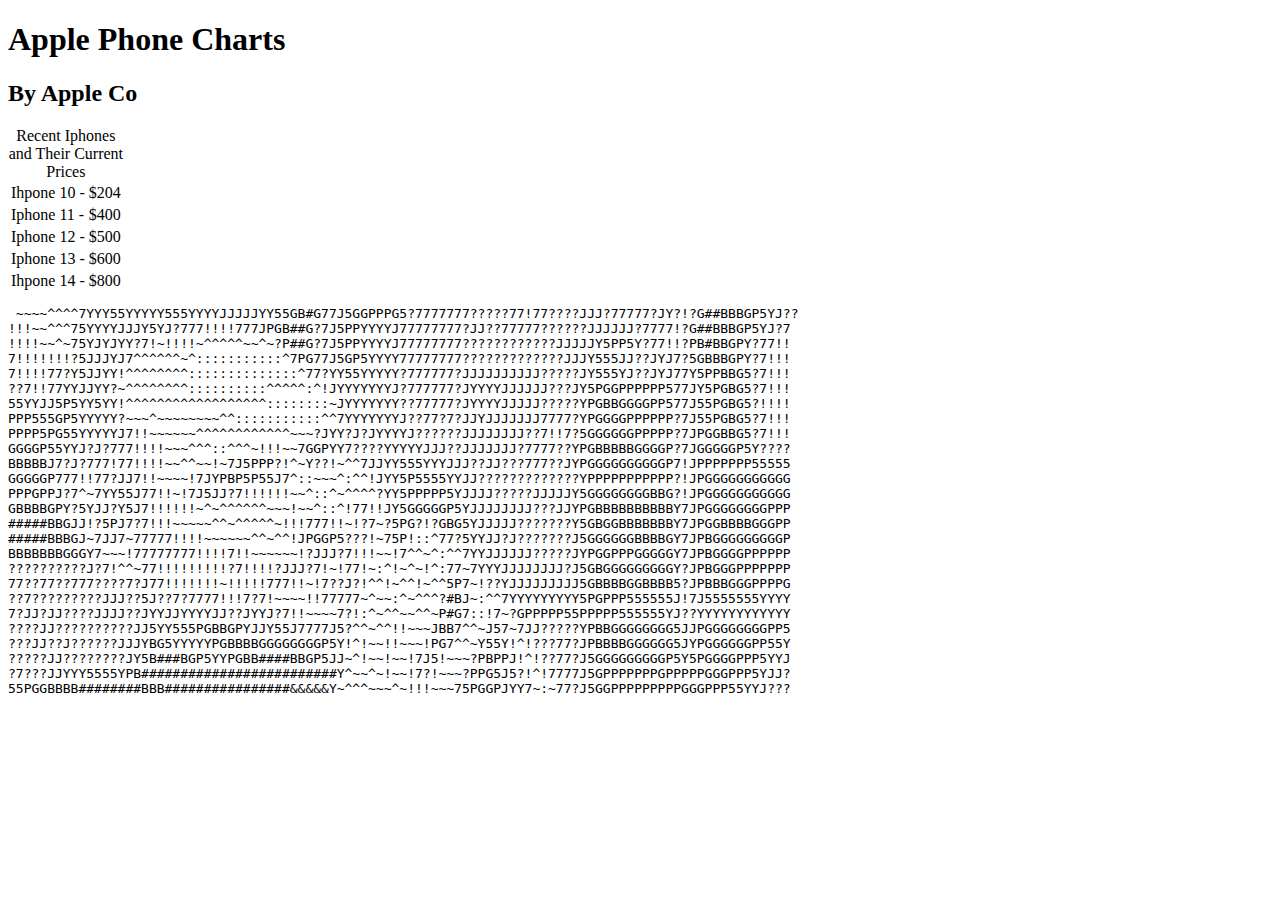
<file: index6.html>
<!DOCTYPE html>
<html>

  <head>
    <title>HTML Basics Overview</title>
    <meta name="viewport" content="width=device-width,initial-scale=1.0" />
    <meta charset="utf-8"/>
  </head>

  <body>
    <h1>Apple Phone Charts</h1>
    <h2>By Apple Co</h2>

    <table>
  <caption>Recent Iphones and Their Current Prices</caption>
  <tr>
    <td>Ihpone 10 -</td>
    <td>$204</td>
  </tr>
  <tr>
    <td>Iphone 11 -</td>
    <td>$400</td>
  </tr>
  <tr>
    <td>Iphone 12 -</td>
    <td>$500</td>
  </tr>
  <tr>
    <td>Iphone 13 -</td>
    <td>$600</td>
  </tr>
  <tr>
    <td>Ihpone 14 -</td>
    <td>$800</td>
  </tr>
</table>
<pre> ~~~~^^^^7YYY55YYYYY555YYYYJJJJJYY55GB#G77J5GGPPPG5?7777777?????77!77????JJJ?77777?JY?!?G##BBBGP5YJ??
!!!~~^^^75YYYYJJJY5YJ?777!!!!777JPGB##G?7J5PPYYYYJ77777777?JJ??77777??????JJJJJJ?7777!?G##BBBGP5YJ?7
!!!!~~^~75YJYJYY?7!~!!!!~^^^^^~~^~?P##G?7J5PPYYYYJ77777777????????????JJJJJY5PP5Y?77!!?PB#BBGPY?77!!
7!!!!!!!?5JJJYJ7^^^^^^~^:::::::::::^7PG77J5GP5YYYY77777777?????????????JJJY555JJ??JYJ7?5GBBBGPY?7!!!
7!!!!77?Y5JJYY!^^^^^^^^::::::::::::::^77?YY55YYYYY?777777?JJJJJJJJJJ?????JY555YJ??JYJ77Y5PPBBG5?7!!!
??7!!77YYJJYY?~^^^^^^^^::::::::::^^^^^:^!JYYYYYYYJ?777777?JYYYYJJJJJJ???JY5PGGPPPPPP577JY5PGBG5?7!!!
55YYJJ5P5YY5YY!^^^^^^^^^^^^^^^^^^::::::::~JYYYYYYY??77777?JYYYYJJJJJ?????YPGBBGGGGPP577J55PGBG5?!!!!
PPP555GP5YYYYY?~~~^~~~~~~~~^^:::::::::::^^7YYYYYYYJ??77?7?JJYJJJJJJJ7777?YPGGGGPPPPPP?7J55PGBG5?7!!!
PPPP5PG55YYYYYJ7!!~~~~~~^^^^^^^^^^^^~~~?JYY?J?JYYYYJ??????JJJJJJJJ??7!!7?5GGGGGGPPPPP?7JPGGBBG5?7!!!
GGGGP55YYJ?J?777!!!!~~~^^^::^^^~!!!~~7GGPYY7????YYYYYJJJ??JJJJJJJ?7777??YPGBBBBBGGGGP?7JGGGGGP5Y????
BBBBBJ7?J?777!77!!!!~~^^~~!~7J5PPP?!^~Y??!~^^7JJYY555YYYJJJ??JJ???777??JYPGGGGGGGGGGP7!JPPPPPPP55555
GGGGGP777!!77?JJ7!!~~~~!7JYPBP5P55J7^::~~~^:^^!JYY5P5555YYJJ?????????????YPPPPPPPPPPP?!JPGGGGGGGGGGG
PPPGPPJ?7^~7YY55J77!!~!7J5JJ?7!!!!!!~~^::^~^^^^?YY5PPPPP5YJJJJ?????JJJJJY5GGGGGGGGBBG?!JPGGGGGGGGGGG
GBBBBGPY?5YJJ?Y5J7!!!!!!~^~^^^^^^~~~!~~^::^!77!!JY5GGGGGP5YJJJJJJJJ???JJYPGBBBBBBBBBBY7JPGGGGGGGGPPP
#####BBGJJ!?5PJ7?7!!!~~~~~^^~^^^^^~!!!777!!~!?7~?5PG?!?GBG5YJJJJJ???????Y5GBGGBBBBBBBY7JPGGBBBBGGGPP
#####BBBGJ~7JJ7~77777!!!!~~~~~~^^~^^!JPGGP5???!~75P!::^77?5YYJJ?J???????J5GGGGGGBBBBGY7JPBGGGGGGGGGP
BBBBBBBGGGY7~~~!77777777!!!!7!!~~~~~~!?JJJ?7!!!~~!7^^~^:^^7YYJJJJJJ?????JYPGGPPPGGGGGY7JPBGGGGPPPPPP
??????????J?7!^^~77!!!!!!!!!?7!!!!?JJJ?7!~!77!~:^!~^~!^:77~7YYYJJJJJJJJ?J5GBGGGGGGGGGY?JPBGGGPPPPPPP
77??77??777????7?J77!!!!!!!~!!!!!777!!~!7??J?!^^!~^^!~^^5P7~!??YJJJJJJJJJ5GBBBBGGBBBB5?JPBBBGGGPPPPG
??7?????????JJJ??5J??7?7777!!!7?7!~~~~!!77777~^~~:^~^^^?#BJ~:^^7YYYYYYYYY5PGPPP555555J!7J5555555YYYY
7?JJ?JJ????JJJJ??JYYJJYYYYJJ??JYYJ?7!!~~~~7?!:^~^^~~^^~P#G7::!7~?GPPPPP55PPPPP555555YJ??YYYYYYYYYYYY
????JJ??????????JJ5YY555PGBBGPYJJY55J7777J5?^^~^^!!~~~JBB7^^~J57~7JJ?????YPBBGGGGGGGG5JJPGGGGGGGGPP5
???JJ??J??????JJJYBG5YYYYYPGBBBBGGGGGGGGP5Y!^!~~!!~~~!PG7^^~Y55Y!^!???77?JPBBBBGGGGGG5JYPGGGGGGPP55Y
?????JJ????????JY5B###BGP5YYPGBB####BBGP5JJ~^!~~!~~!7J5!~~~?PBPPJ!^!??77?J5GGGGGGGGGP5Y5PGGGGPPP5YYJ
?7???JJYYY5555YPB#########################Y^~~^~!~~!7?!~~~?PPG5J5?!^!7777J5GPPPPPPPGPPPPPGGGPPP5YJJ?
55PGGBBBB########BBB################&&&&&Y~^^^~~~^~!!!~~~75PGGPJYY7~:~77?J5GGPPPPPPPPPGGGPPP55YYJ??? </pre>

</html>
</file>
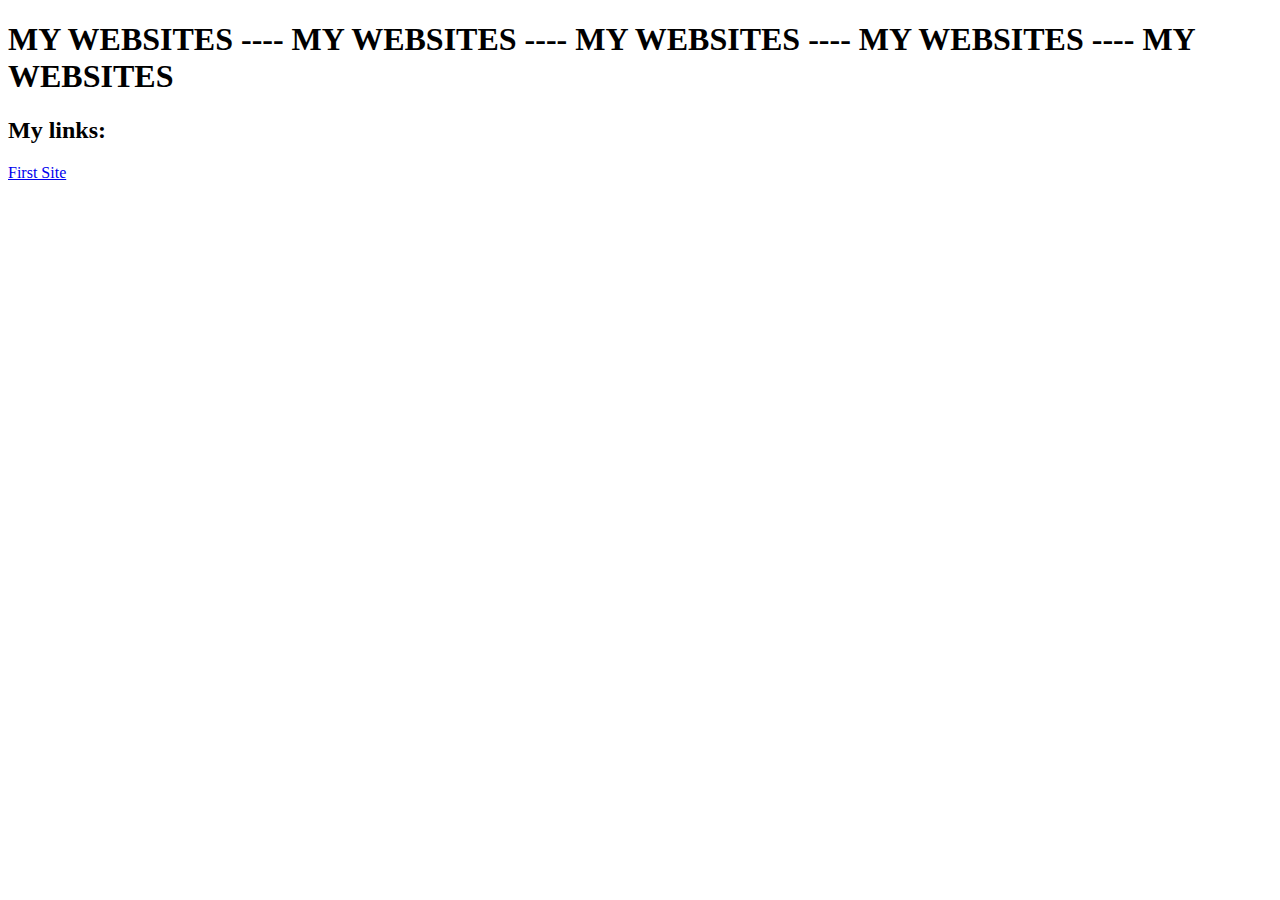
<file: indexHOMEPAGE.html>
<!DOCTYPE html>
<html>


<h1>MY WEBSITES ---- MY WEBSITES ---- MY WEBSITES ---- MY WEBSITES ---- MY WEBSITES</h1>

  <h2>My links:</h2>
<p><a href="firstpage.html">First Site</a></p>


<p><a href="index2.html"></a></p>


<p><a href="index3.html"></a></p>


<p><a href="index4.html"></a></p>


<p><a href="index5.html"></a></p>


<p><a href="index6.html"></a></p>


<p><a href="csstextformatting (1).html"></a></p>


<p><a href="cssposition (1).html"></a></p>


</html>
</file>
<file: cssposition.css>
p {
  margin: 0;
  padding: 30px;
  max-width: 80px;
  display: inline-block;
  border-width: 1px;
  border-style: solid;
  border-radius: 20px;
  position: relative;
}

.t20-r30 {
  top: 20px;
  right: 30px;
}

.t40-l10 {
  top: 40px;
  left: 10px;
}

.b15-l30 {
  bottom: 15px;
  left: 30px;
}

.b25-r20 {
  bottom: 25px;
  right: 20px;
}

.lightpink {
  color: lightpink;
}
.gold {
  color: gold;
}
.skyblue {
  color: skyblue;
}
.forestgreen {
  color: forestgreen;
}
</file>
<file: csstextformatting.css>
p {
  font-size: 20px;
  line-height: 1.5;
  text-align: center;
  margin: 0;
}

.sans-serif {
  font-family: Helvetica, Arial, sans-serif;
}

.cursive {
  font-family: cursive;
}

.fantasy {
  font-family: fantasy;
}

.monospace {
  font-family: monospace;
}

.italic {
  font-style: italic;
}

.capitalize {
  text-transform: capitalize;
}

.uppercase {
  text-transform: uppercase;
}

.bold {
  font-weight: bold;
}

.line-through {
  text-decoration: red wavy line-through;
}

.underline-overline {
  text-decoration: underline overline;
}

.dotted-underline {
  text-decoration: 3px dotted underline;
}

.word-spacing {
  word-spacing: 15px;
}

.letter-spacing {
  letter-spacing: -2px;
}

.color {
  color: ForestGreen;
}

.background-color {
  background-color: Yellow;
}

.solid-text-shadow {
  text-shadow: 3px 3px Black;
}

.soft-text-shadow {
  text-shadow: 1px 1px 2px HotPink, -2px -2px 4px Orange, 0px 0px 12px Blue;
}
</file>
<file: drawingexercise.css>
body {
  margin: 0;
}

#canvas {
  width: 300px;
  height: 400px;
  margin: 0px auto;
}

#tophair {
  width: 300px;
  height: 500px;
  background: black;
  border-radius: 40% 40% 10% 10%;
}

#skin {
  position: absolute;
  width: 300px;
  height: 300px;
  top: 90px;
  background: bisque;
  border-radius: 50% 50% 50% 50%;
  box-shadow: inset 0 0 50px black;
}

#curlyhair1 {
  z-index: 1;
  position: absolute;
  width: 35px;
  height: 100px;
  top: -15px;
  left: -8px;
  background: black;
  border-radius: 0% 0% 50% 0%;
  transform: rotate(40deg);
}

#curlyhair2 {
  z-index: 1;
  position: absolute;
  width: 35px;
  height: 100px;
  top: -15px;
  right: -8px;
  background: black;
  border-radius: 0% 0% 0% 50%;
  transform: rotate(-40deg);
}

#curlyhair3 {
  z-index: 1;
  position: absolute;
  width: 35px;
  height: 100px;
  top: -5px;
  left: 5px;
  background: black;
  border-radius: 0% 0% 50% 0%;
  transform: rotate(20deg);
}

#curlyhair4 {
  z-index: 1;
  position: absolute;
  width: 35px;
  height: 100px;
  top: -5px;
  right: 5px;
  background: black;
  border-radius: 0% 0% 0% 50%;
  transform: rotate(-20deg);
}

#curlyhair5 {
  z-index: 1;
  position: absolute;
  width: 15px;
  height: 100px;
  top: -25px;
  left: -8px;
  background: black;
  border-radius: 0% 0% 50% 0%;
  transform: rotate(40deg);
}

#curlyhair6 {
  z-index: 1;
  position: absolute;
  width: 15px;
  height: 100px;
  top: -25px;
  right: -8px;
  background: black;
  border-radius: 0% 0% 0% 50%;
  transform: rotate(-40deg);
}

#eyebrow1 {
  position: absolute;
  width: 70px;
  height: 10px;
  background: black;
  top: 60px;
  left: 50px;
  transform: rotate(-10deg);
}

#eyebrow2 {
  position: absolute;
  width: 70px;
  height: 10px;
  background: black;
  top: 60px;
  right: 50px;
  transform: rotate(10deg);
}

#eye1 {
  position: absolute;
  width: 70px;
  height: 50px;
  background: white;
  top: 80px;
  left: 50px;
  border-radius: 30% 30% 50% 50%;
  box-shadow: inset 0 0 20px purple;
}

#eye2 {
  position: absolute;
  width: 70px;
  height: 50px;
  background: white;
  top: 80px;
  right: 50px;
  border-radius: 30% 30% 50% 50%;
  box-shadow: inset 0 0 20px purple;
}

#iris1 {
  z-index: 1;
  position: absolute;
  width: 20px;
  height: 20px;
  background-color: black;
  top: 95px;
  left: 75px;
  border-radius: 50%;
}

#iris2 {
  z-index: 1;
  position: absolute;
  width: 20px;
  height: 20px;
  background-color: black;
  top: 95px;
  right: 75px;
  border-radius: 50%;
}

#pupil1 {
  z-index: 2;
  position: absolute;
  width: 7px;
  height: 7px;
  background: white;
  top: 97px;
  left: 80px;
  border-radius: 50%;
}

#pupil2 {
  z-index: 2;
  position: absolute;
  width: 7px;
  height: 7px;
  background: white;
  top: 97px;
  right: 80px;
  border-radius: 50%;
}

#nose {
  position: absolute;
  border-bottom: 50px solid red;
  border-left: 15px solid transparent;
  border-right: 15px solid transparent;
  height: 0;
  width: 20px;
  top: 150px;
  left: 127px;
}

#lips {
  position: absolute;
  width: 100px;
  height: 0px;
  border: 30px solid;
  border-color: transparent transparent red transparent;
  top: 200px;
  left: 72px;
  border-radius: 50%;
}

#ear1 {
  position: absolute;
  width: 30px;
  height: 100px;
  background: bisque;
  box-shadow: inset 0 0 20px black;
  left: -20px;
  top: 50px;
  border-radius: 50% 50% 50% 50%;
  transform: rotate(-10deg);
}

#ear2 {
  position: absolute;
  width: 30px;
  height: 100px;
  background: bisque;
  box-shadow: inset 0 0 20px black;
  right: -20px;
  top: 50px;
  border-radius: 50% 50% 50% 50%;
  transform: rotate(10deg);
}
</file>
